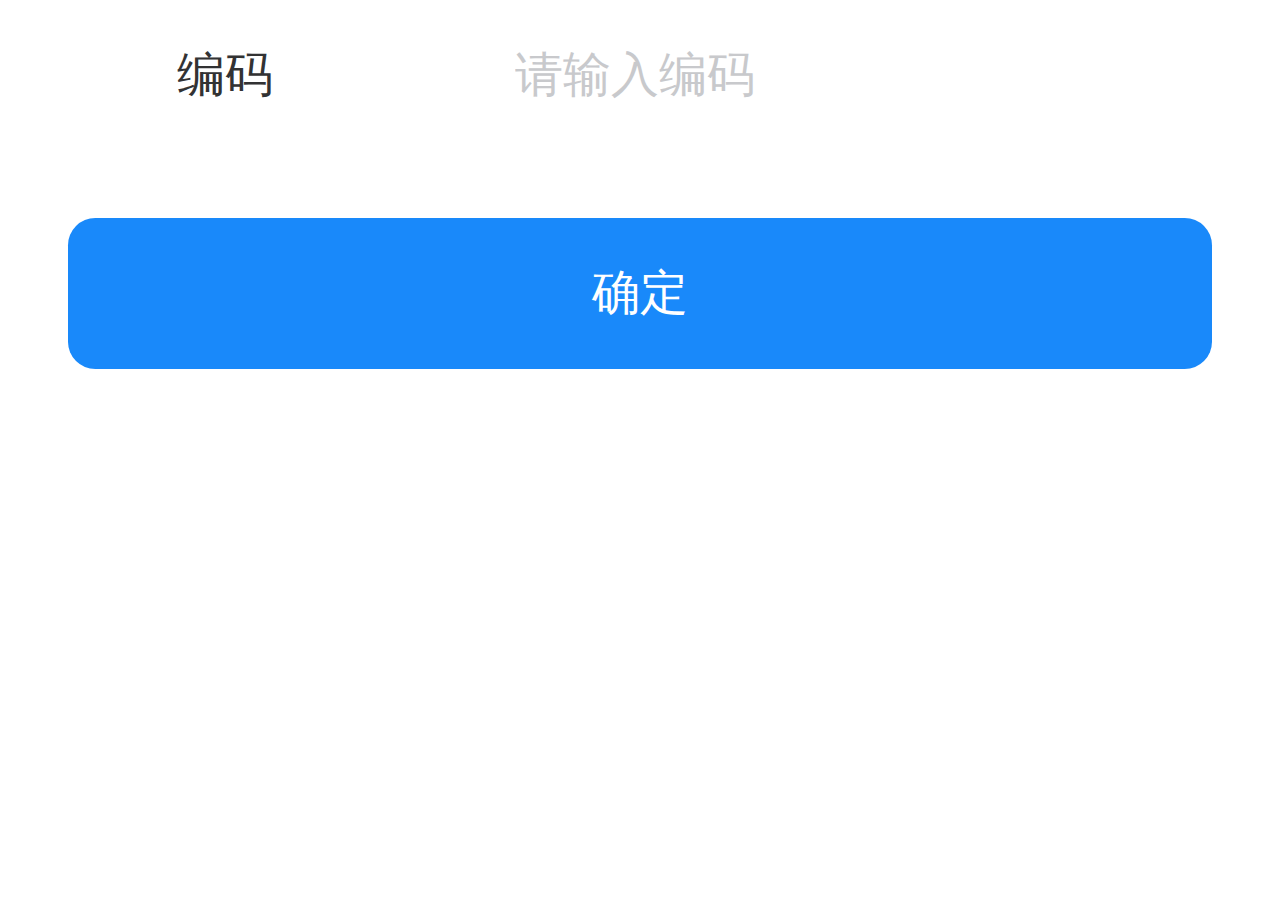
<file: index.html>
<!DOCTYPE html>
<html lang="">
  <head>
    <meta charset="UTF-8">
    <link rel="icon" href="/favicon.ico">
    <meta name="viewport" content="width=device-width, initial-scale=1.0">
    <title>ALTECK网站</title>
    <script type="module" crossorigin src="/assets/index-B3GRVzba.js"></script>
    <link rel="stylesheet" crossorigin href="/assets/index-DURqJuba.css">
  </head>
  <body>
    <div id="app"></div>
  </body>
</html>
</file>
<file: assets/index-DURqJuba.css>
@charset "UTF-8";html{width:100%;height:100%}body{min-width:85.33333vw;width:100%;height:100%;font:3.73333vw "PingFangSC-Medium, sans-serif","PingFangSC-Light, sans-serif",Source Han Sans CN,Simsun,HelveticaNeueLTPro-Md,Helvetica Neue,Helvetica,Arial,"Sans-Serif";color:#666;-webkit-text-size-adjust:none;-webkit-overflow-scrolling:touch}body,nav,dl,dt,dd,p,h1,h2,h3,h4,ul,ol,li,input,button,textarea,footer{display:block;margin:0;padding:0}html,body,div,span,applet,object,h1,h2,h3,h4,h5,h6,p,blockquote,pre,a,abbr,acronym,address,big,cite,code,del,dfn,em,img,ins,kbd,q,s,samp,small,strike,strong,sub,sup,tt,var,b,u,i,center,dl,dt,dd,ol,ul,li,fieldset,form,label,legend,table,caption,tbody,tfoot,thead,tr,th,td,article,aside,canvas,details,embed,figure,figcaption,footer,header,hgroup,menu,nav,output,ruby,section,summary,time,mark,audio,video,textarea{margin:0;padding:0;border:0;word-break:break-all;box-sizing:border-box}dd{-webkit-margin-start:0}h1,h2,h3,h4,h5,h6{font-size:100%}form{display:inline}ul,ol{list-style:none}a{text-decoration:none;color:#1a1a1a}a:hover,a:active,a:focus{color:#1a1a1a;text-decoration:none}a:active{color:#aaa}img{vertical-align:middle;border:0;-ms-interpolation-mode:bicubic}textarea{resize:none}button,input,select,textarea,input[type=button],input[type=reset],input[type=submit]{border:none;font-size:100%;vertical-align:middle;outline:none;-webkit-appearance:none;-moz-appearance:none;-webkit-border-radius:none;background-color:transparent}input:focus:-moz-placeholder,input:focus::-webkit-input-placeholder{color:transparent}button::-moz-focus-inner,input::-moz-focus-inner{padding:0;border:0}table{border-collapse:collapse;border-spacing:0}.break{word-break:break-all;word-wrap:break-word}header,footer,article,section,nav,menu,hgroup{display:block;clear:all}input::-moz-placeholder,textarea::-moz-placeholder{color:#0000004d}input:-ms-input-placeholder,textarea:-ms-input-placeholder{color:#0000004d}input::-webkit-input-placeholder,textarea::-webkit-input-placeholder{color:#0000004d}input[type=text],button,select,textarea{-webkit-appearance:none;-moz-appearance:none;border-radius:0}.clearfix:after{content:".";display:block;height:0;clear:both;visibility:hidden}.clearfix{display:inline-block}* html .clearfix{height:1%}.clearfix{display:block}.clear{clear:both}input:disabled{color:#000000b3!important}*{-webkit-tap-highlight-color:transparent;outline:none;font-style:normal}#app{display:flex;flex-direction:column;height:100%}#app .app-container{height:100%;overflow-y:auto}#app .app-container .page-view{height:100%}.iphoneX{padding-bottom:constant(safe-area-inset-bottom);padding-bottom:env(safe-area-inset-bottom)}.f-ac{display:flex;align-items:center}.f-ac-jsb{display:flex;align-items:center;justify-content:space-between}.f-ac-jsa{display:flex;align-items:center;justify-content:space-around}.f-ac-jse{display:flex;align-items:center;justify-content:space-evenly}.f-ac-jsc{display:flex;align-items:center;justify-content:center}.font-size12{font-size:3.2vw}.font-size13{font-size:3.46667vw}.font-size14{font-size:3.73333vw}.font-size15{font-size:4vw}.font-size16{font-size:4.26667vw}.font-size17{font-size:4.53333vw}.font-size18{font-size:4.8vw}.font-size19{font-size:5.06667vw}.font-size20{font-size:5.33333vw}.font-size21{font-size:5.6vw}.font-size22{font-size:5.86667vw}.font-size23{font-size:6.13333vw}.font-size24{font-size:6.4vw}.font-size25{font-size:6.66667vw}.font-size26{font-size:6.93333vw}.font-size27{font-size:7.2vw}.font-size28{font-size:7.46667vw}.font-size29{font-size:7.73333vw}.font-size30{font-size:8vw}.font-size31{font-size:8.26667vw}.font-size32{font-size:8.53333vw}.font-size33{font-size:8.8vw}.font-size34{font-size:9.06667vw}.font-size35{font-size:9.33333vw}.font-size36{font-size:9.6vw}@font-face{font-family:swiper-icons;src:url(data:application/font-woff;charset=utf-8;base64,\ [base64]//wADZ2x5ZgAAAywAAADMAAAD2MHtryVoZWFkAAABbAAAADAAAAA2E2+eoWhoZWEAAAGcAAAAHwAAACQC9gDzaG10eAAAAigAAAAZAAAArgJkABFsb2NhAAAC0AAAAFoAAABaFQAUGG1heHAAAAG8AAAAHwAAACAAcABAbmFtZQAAA/gAAAE5AAACXvFdBwlwb3N0AAAFNAAAAGIAAACE5s74hXjaY2BkYGAAYpf5Hu/j+W2+MnAzMYDAzaX6QjD6/4//Bxj5GA8AuRwMYGkAPywL13jaY2BkYGA88P8Agx4j+/8fQDYfA1AEBWgDAIB2BOoAeNpjYGRgYNBh4GdgYgABEMnIABJzYNADCQAACWgAsQB42mNgYfzCOIGBlYGB0YcxjYGBwR1Kf2WQZGhhYGBiYGVmgAFGBiQQkOaawtDAoMBQxXjg/wEGPcYDDA4wNUA2CCgwsAAAO4EL6gAAeNpj2M0gyAACqxgGNWBkZ2D4/wMA+xkDdgAAAHjaY2BgYGaAYBkGRgYQiAHyGMF8FgYHIM3DwMHABGQrMOgyWDLEM1T9/w8UBfEMgLzE////P/5//f/V/xv+r4eaAAeMbAxwIUYmIMHEgKYAYjUcsDAwsLKxc3BycfPw8jEQA/[base64]/uznmfPFBNODM2K7MTQ45YEAZqGP81AmGGcF3iPqOop0r1SPTaTbVkfUe4HXj97wYE+yNwWYxwWu4v1ugWHgo3S1XdZEVqWM7ET0cfnLGxWfkgR42o2PvWrDMBSFj/IHLaF0zKjRgdiVMwScNRAoWUoH78Y2icB/yIY09An6AH2Bdu/UB+yxopYshQiEvnvu0dURgDt8QeC8PDw7Fpji3fEA4z/PEJ6YOB5hKh4dj3EvXhxPqH/SKUY3rJ7srZ4FZnh1PMAtPhwP6fl2PMJMPDgeQ4rY8YT6Gzao0eAEA409DuggmTnFnOcSCiEiLMgxCiTI6Cq5DZUd3Qmp10vO0LaLTd2cjN4fOumlc7lUYbSQcZFkutRG7g6JKZKy0RmdLY680CDnEJ+UMkpFFe1RN7nxdVpXrC4aTtnaurOnYercZg2YVmLN/d/gczfEimrE/fs/bOuq29Zmn8tloORaXgZgGa78yO9/cnXm2BpaGvq25Dv9S4E9+5SIc9PqupJKhYFSSl47+Qcr1mYNAAAAeNptw0cKwkAAAMDZJA8Q7OUJvkLsPfZ6zFVERPy8qHh2YER+3i/BP83vIBLLySsoKimrqKqpa2hp6+jq6RsYGhmbmJqZSy0sraxtbO3sHRydnEMU4uR6yx7JJXveP7WrDycAAAAAAAH//wACeNpjYGRgYOABYhkgZgJCZgZNBkYGLQZtIJsFLMYAAAw3ALgAeNolizEKgDAQBCchRbC2sFER0YD6qVQiBCv/H9ezGI6Z5XBAw8CBK/m5iQQVauVbXLnOrMZv2oLdKFa8Pjuru2hJzGabmOSLzNMzvutpB3N42mNgZGBg4GKQYzBhYMxJLMlj4GBgAYow/P/PAJJhLM6sSoWKfWCAAwDAjgbRAAB42mNgYGBkAIIbCZo5IPrmUn0hGA0AO8EFTQAA);font-weight:400;font-style:normal}:root{--swiper-theme-color: #007aff}:host{position:relative;display:block;margin-left:auto;margin-right:auto;z-index:1}.swiper{margin-left:auto;margin-right:auto;position:relative;overflow:hidden;list-style:none;padding:0;z-index:1;display:block}.swiper-vertical>.swiper-wrapper{flex-direction:column}.swiper-wrapper{position:relative;width:100%;height:100%;z-index:1;display:flex;transition-property:transform;transition-timing-function:var(--swiper-wrapper-transition-timing-function, initial);box-sizing:content-box}.swiper-android .swiper-slide,.swiper-ios .swiper-slide,.swiper-wrapper{transform:translateZ(0)}.swiper-horizontal{touch-action:pan-y}.swiper-vertical{touch-action:pan-x}.swiper-slide{flex-shrink:0;width:100%;height:100%;position:relative;transition-property:transform;display:block}.swiper-slide-invisible-blank{visibility:hidden}.swiper-autoheight,.swiper-autoheight .swiper-slide{height:auto}.swiper-autoheight .swiper-wrapper{align-items:flex-start;transition-property:transform,height}.swiper-backface-hidden .swiper-slide{transform:translateZ(0);-webkit-backface-visibility:hidden;backface-visibility:hidden}.swiper-3d.swiper-css-mode .swiper-wrapper{perspective:320vw}.swiper-3d .swiper-wrapper{transform-style:preserve-3d}.swiper-3d{perspective:320vw}.swiper-3d .swiper-slide,.swiper-3d .swiper-cube-shadow{transform-style:preserve-3d}.swiper-css-mode>.swiper-wrapper{overflow:auto;scrollbar-width:none;-ms-overflow-style:none}.swiper-css-mode>.swiper-wrapper::-webkit-scrollbar{display:none}.swiper-css-mode>.swiper-wrapper>.swiper-slide{scroll-snap-align:start start}.swiper-css-mode.swiper-horizontal>.swiper-wrapper{scroll-snap-type:x mandatory}.swiper-css-mode.swiper-vertical>.swiper-wrapper{scroll-snap-type:y mandatory}.swiper-css-mode.swiper-free-mode>.swiper-wrapper{scroll-snap-type:none}.swiper-css-mode.swiper-free-mode>.swiper-wrapper>.swiper-slide{scroll-snap-align:none}.swiper-css-mode.swiper-centered>.swiper-wrapper:before{content:"";flex-shrink:0;order:9999}.swiper-css-mode.swiper-centered>.swiper-wrapper>.swiper-slide{scroll-snap-align:center center;scroll-snap-stop:always}.swiper-css-mode.swiper-centered.swiper-horizontal>.swiper-wrapper>.swiper-slide:first-child{margin-inline-start:var(--swiper-centered-offset-before)}.swiper-css-mode.swiper-centered.swiper-horizontal>.swiper-wrapper:before{height:100%;min-height:1px;width:var(--swiper-centered-offset-after)}.swiper-css-mode.swiper-centered.swiper-vertical>.swiper-wrapper>.swiper-slide:first-child{margin-block-start:var(--swiper-centered-offset-before)}.swiper-css-mode.swiper-centered.swiper-vertical>.swiper-wrapper:before{width:100%;min-width:1px;height:var(--swiper-centered-offset-after)}.swiper-3d .swiper-slide-shadow,.swiper-3d .swiper-slide-shadow-left,.swiper-3d .swiper-slide-shadow-right,.swiper-3d .swiper-slide-shadow-top,.swiper-3d .swiper-slide-shadow-bottom{position:absolute;left:0;top:0;width:100%;height:100%;pointer-events:none;z-index:10}.swiper-3d .swiper-slide-shadow{background:#00000026}.swiper-3d .swiper-slide-shadow-left{background-image:linear-gradient(to left,#00000080,#0000)}.swiper-3d .swiper-slide-shadow-right{background-image:linear-gradient(to right,#00000080,#0000)}.swiper-3d .swiper-slide-shadow-top{background-image:linear-gradient(to top,#00000080,#0000)}.swiper-3d .swiper-slide-shadow-bottom{background-image:linear-gradient(to bottom,#00000080,#0000)}.swiper-lazy-preloader{width:11.2vw;height:11.2vw;position:absolute;left:50%;top:50%;margin-left:-5.6vw;margin-top:-5.6vw;z-index:10;transform-origin:50%;box-sizing:border-box;border:1.06667vw solid var(--swiper-preloader-color, var(--swiper-theme-color));border-radius:50%;border-top-color:transparent}.swiper:not(.swiper-watch-progress) .swiper-lazy-preloader,.swiper-watch-progress .swiper-slide-visible .swiper-lazy-preloader{animation:swiper-preloader-spin 1s infinite linear}.swiper-lazy-preloader-white{--swiper-preloader-color: #fff}.swiper-lazy-preloader-black{--swiper-preloader-color: #000}@keyframes swiper-preloader-spin{0%{transform:rotate(0)}to{transform:rotate(360deg)}}.swiper-fade.swiper-free-mode .swiper-slide{transition-timing-function:ease-out}.swiper-fade .swiper-slide{pointer-events:none;transition-property:opacity}.swiper-fade .swiper-slide .swiper-slide{pointer-events:none}.swiper-fade .swiper-slide-active,.swiper-fade .swiper-slide-active .swiper-slide-active{pointer-events:auto}:root{--swiper-navigation-size: 11.73333vw}.swiper-button-prev,.swiper-button-next{position:absolute;top:var(--swiper-navigation-top-offset, 50%);width:calc(var(--swiper-navigation-size) / 44 * 27);height:var(--swiper-navigation-size);margin-top:calc(0px - (var(--swiper-navigation-size) / 2));z-index:10;cursor:pointer;display:flex;align-items:center;justify-content:center;color:var(--swiper-navigation-color, var(--swiper-theme-color))}.swiper-button-prev.swiper-button-disabled,.swiper-button-next.swiper-button-disabled{opacity:.35;cursor:auto;pointer-events:none}.swiper-button-prev.swiper-button-hidden,.swiper-button-next.swiper-button-hidden{opacity:0;cursor:auto;pointer-events:none}.swiper-navigation-disabled .swiper-button-prev,.swiper-navigation-disabled .swiper-button-next{display:none!important}.swiper-button-prev svg,.swiper-button-next svg{width:100%;height:100%;object-fit:contain;transform-origin:center}.swiper-rtl .swiper-button-prev svg,.swiper-rtl .swiper-button-next svg{transform:rotate(180deg)}.swiper-button-prev,.swiper-rtl .swiper-button-next{left:var(--swiper-navigation-sides-offset, 2.66667vw);right:auto}.swiper-button-lock{display:none}.swiper-button-prev:after,.swiper-button-next:after{font-family:swiper-icons;font-size:var(--swiper-navigation-size);text-transform:none!important;letter-spacing:0;font-variant:initial;line-height:1}.swiper-button-prev:after,.swiper-rtl .swiper-button-next:after{content:"prev"}.swiper-button-next,.swiper-rtl .swiper-button-prev{right:var(--swiper-navigation-sides-offset, 2.66667vw);left:auto}.swiper-button-next:after,.swiper-rtl .swiper-button-prev:after{content:"next"}.font-size12[data-v-5eb85e5c]{font-size:3.2vw}.font-size13[data-v-5eb85e5c]{font-size:3.46667vw}.font-size14[data-v-5eb85e5c]{font-size:3.73333vw}.font-size15[data-v-5eb85e5c]{font-size:4vw}.font-size16[data-v-5eb85e5c]{font-size:4.26667vw}.font-size17[data-v-5eb85e5c]{font-size:4.53333vw}.font-size18[data-v-5eb85e5c]{font-size:4.8vw}.font-size19[data-v-5eb85e5c]{font-size:5.06667vw}.font-size20[data-v-5eb85e5c]{font-size:5.33333vw}.font-size21[data-v-5eb85e5c]{font-size:5.6vw}.font-size22[data-v-5eb85e5c]{font-size:5.86667vw}.font-size23[data-v-5eb85e5c]{font-size:6.13333vw}.font-size24[data-v-5eb85e5c]{font-size:6.4vw}.font-size25[data-v-5eb85e5c]{font-size:6.66667vw}.font-size26[data-v-5eb85e5c]{font-size:6.93333vw}.font-size27[data-v-5eb85e5c]{font-size:7.2vw}.font-size28[data-v-5eb85e5c]{font-size:7.46667vw}.font-size29[data-v-5eb85e5c]{font-size:7.73333vw}.font-size30[data-v-5eb85e5c]{font-size:8vw}.font-size31[data-v-5eb85e5c]{font-size:8.26667vw}.font-size32[data-v-5eb85e5c]{font-size:8.53333vw}.font-size33[data-v-5eb85e5c]{font-size:8.8vw}.font-size34[data-v-5eb85e5c]{font-size:9.06667vw}.font-size35[data-v-5eb85e5c]{font-size:9.33333vw}.font-size36[data-v-5eb85e5c]{font-size:9.6vw}.fade-swiper-container[data-v-5eb85e5c]{width:100%;height:100%;overflow:hidden;position:relative}.fade-swiper-container[data-v-5eb85e5c] .swiper{height:100%}.fade-swiper-container[data-v-5eb85e5c] .swiper .swiper-slide{opacity:0!important;transition:opacity 2s ease-in-out!important}.fade-swiper-container[data-v-5eb85e5c] .swiper .swiper-slide-active,.fade-swiper-container[data-v-5eb85e5c] .swiper .swiper-slide-duplicate-active{opacity:1!important}.fade-swiper-container[data-v-5eb85e5c] .swiper .custom-prev,.fade-swiper-container[data-v-5eb85e5c] .swiper .custom-next{position:absolute;top:50%;z-index:1;transform:translateY(-50%);width:9.33333vw;display:flex;align-items:center;height:18.66667vw;background-color:#0003}.fade-swiper-container[data-v-5eb85e5c] .swiper .custom-prev .icon-img,.fade-swiper-container[data-v-5eb85e5c] .swiper .custom-next .icon-img{height:6.66667vw}.fade-swiper-container[data-v-5eb85e5c] .swiper .custom-prev{left:0}.fade-swiper-container[data-v-5eb85e5c] .swiper .custom-next{justify-content:flex-end;right:0}.fade-swiper-container[data-v-5eb85e5c] .swiper .slide-content{height:100%}.fade-swiper-container[data-v-5eb85e5c] .swiper .slide-content .img{width:100%;height:100%;object-fit:cover}.font-size12[data-v-0a14b00c]{font-size:3.2vw}.font-size13[data-v-0a14b00c]{font-size:3.46667vw}.font-size14[data-v-0a14b00c]{font-size:3.73333vw}.font-size15[data-v-0a14b00c]{font-size:4vw}.font-size16[data-v-0a14b00c]{font-size:4.26667vw}.font-size17[data-v-0a14b00c]{font-size:4.53333vw}.font-size18[data-v-0a14b00c]{font-size:4.8vw}.font-size19[data-v-0a14b00c]{font-size:5.06667vw}.font-size20[data-v-0a14b00c]{font-size:5.33333vw}.font-size21[data-v-0a14b00c]{font-size:5.6vw}.font-size22[data-v-0a14b00c]{font-size:5.86667vw}.font-size23[data-v-0a14b00c]{font-size:6.13333vw}.font-size24[data-v-0a14b00c]{font-size:6.4vw}.font-size25[data-v-0a14b00c]{font-size:6.66667vw}.font-size26[data-v-0a14b00c]{font-size:6.93333vw}.font-size27[data-v-0a14b00c]{font-size:7.2vw}.font-size28[data-v-0a14b00c]{font-size:7.46667vw}.font-size29[data-v-0a14b00c]{font-size:7.73333vw}.font-size30[data-v-0a14b00c]{font-size:8vw}.font-size31[data-v-0a14b00c]{font-size:8.26667vw}.font-size32[data-v-0a14b00c]{font-size:8.53333vw}.font-size33[data-v-0a14b00c]{font-size:8.8vw}.font-size34[data-v-0a14b00c]{font-size:9.06667vw}.font-size35[data-v-0a14b00c]{font-size:9.33333vw}.font-size36[data-v-0a14b00c]{font-size:9.6vw}.homeView[data-v-0a14b00c]{height:100%;background-color:#929292}.homeView .img-box[data-v-0a14b00c]{position:relative}.homeView .img-box .img[data-v-0a14b00c]{width:100%;font-size:0;vertical-align:middle;object-fit:cover}.homeView .img-box .img[data-v-0a14b00c]:not(:last-child){border-bottom:3.2vw solid #fff}.homeView .img-box .send[data-v-0a14b00c]{position:absolute;right:2.66667vw;top:2.66667vw;border-radius:8.53333vw;height:7.46667vw;width:21.33333vw;font-size:3.2vw;color:#fff;background-color:#0000004d;text-align:center;line-height:7.46667vw}:root,:host{--van-black: #000;--van-white: #fff;--van-gray-1: #f7f8fa;--van-gray-2: #f2f3f5;--van-gray-3: #ebedf0;--van-gray-4: #dcdee0;--van-gray-5: #c8c9cc;--van-gray-6: #969799;--van-gray-7: #646566;--van-gray-8: #323233;--van-red: #ee0a24;--van-blue: #1989fa;--van-orange: #ff976a;--van-orange-dark: #ed6a0c;--van-orange-light: #fffbe8;--van-green: #07c160;--van-gradient-red: linear-gradient(to right, #ff6034, #ee0a24);--van-gradient-orange: linear-gradient(to right, #ffd01e, #ff8917);--van-primary-color: var(--van-blue);--van-success-color: var(--van-green);--van-danger-color: var(--van-red);--van-warning-color: var(--van-orange);--van-text-color: var(--van-gray-8);--van-text-color-2: var(--van-gray-6);--van-text-color-3: var(--van-gray-5);--van-active-color: var(--van-gray-2);--van-active-opacity: .6;--van-disabled-opacity: .5;--van-background: var(--van-gray-1);--van-background-2: var(--van-white);--van-background-3: var(--van-white);--van-padding-base: 1.06667vw;--van-padding-xs: 2.13333vw;--van-padding-sm: 3.2vw;--van-padding-md: 4.26667vw;--van-padding-lg: 6.4vw;--van-padding-xl: 8.53333vw;--van-font-bold: 600;--van-font-size-xs: 2.66667vw;--van-font-size-sm: 3.2vw;--van-font-size-md: 3.73333vw;--van-font-size-lg: 4.26667vw;--van-line-height-xs: 3.73333vw;--van-line-height-sm: 4.8vw;--van-line-height-md: 5.33333vw;--van-line-height-lg: 5.86667vw;--van-base-font: -apple-system, BlinkMacSystemFont, "Helvetica Neue", Helvetica, Segoe UI, Arial, Roboto, "PingFang SC", "miui", "Hiragino Sans GB", "Microsoft Yahei", sans-serif;--van-price-font: avenir-heavy, "PingFang SC", helvetica neue, arial, sans-serif;--van-duration-base: .3s;--van-duration-fast: .2s;--van-ease-out: ease-out;--van-ease-in: ease-in;--van-border-color: var(--van-gray-3);--van-border-width: 1px;--van-radius-sm: .53333vw;--van-radius-md: 1.06667vw;--van-radius-lg: 2.13333vw;--van-radius-max: 266.4vw}.van-theme-dark{--van-text-color: #f5f5f5;--van-text-color-2: #707070;--van-text-color-3: #4d4d4d;--van-border-color: #3a3a3c;--van-active-color: #3a3a3c;--van-background: #000;--van-background-2: #1c1c1e;--van-background-3: #37363b}html{-webkit-tap-highlight-color:transparent}body{margin:0;font-family:var(--van-base-font)}a{text-decoration:none}input,button,textarea{color:inherit;font:inherit}a:focus,input:focus,button:focus,textarea:focus,[class*=van-]:focus{outline:none}ol,ul{margin:0;padding:0;list-style:none}@keyframes van-slide-up-enter{0%{transform:translate3d(0,100%,0)}}@keyframes van-slide-up-leave{to{transform:translate3d(0,100%,0)}}@keyframes van-slide-down-enter{0%{transform:translate3d(0,-100%,0)}}@keyframes van-slide-down-leave{to{transform:translate3d(0,-100%,0)}}@keyframes van-slide-left-enter{0%{transform:translate3d(-100%,0,0)}}@keyframes van-slide-left-leave{to{transform:translate3d(-100%,0,0)}}@keyframes van-slide-right-enter{0%{transform:translate3d(100%,0,0)}}@keyframes van-slide-right-leave{to{transform:translate3d(100%,0,0)}}@keyframes van-fade-in{0%{opacity:0}to{opacity:1}}@keyframes van-fade-out{0%{opacity:1}to{opacity:0}}@keyframes van-rotate{0%{transform:rotate(0)}to{transform:rotate(360deg)}}.van-fade-enter-active{animation:var(--van-duration-base) van-fade-in both var(--van-ease-out)}.van-fade-leave-active{animation:var(--van-duration-base) van-fade-out both var(--van-ease-in)}.van-slide-up-enter-active{animation:van-slide-up-enter var(--van-duration-base) both var(--van-ease-out)}.van-slide-up-leave-active{animation:van-slide-up-leave var(--van-duration-base) both var(--van-ease-in)}.van-slide-down-enter-active{animation:van-slide-down-enter var(--van-duration-base) both var(--van-ease-out)}.van-slide-down-leave-active{animation:van-slide-down-leave var(--van-duration-base) both var(--van-ease-in)}.van-slide-left-enter-active{animation:van-slide-left-enter var(--van-duration-base) both var(--van-ease-out)}.van-slide-left-leave-active{animation:van-slide-left-leave var(--van-duration-base) both var(--van-ease-in)}.van-slide-right-enter-active{animation:van-slide-right-enter var(--van-duration-base) both var(--van-ease-out)}.van-slide-right-leave-active{animation:van-slide-right-leave var(--van-duration-base) both var(--van-ease-in)}.van-clearfix:after{display:table;clear:both;content:""}.van-ellipsis{overflow:hidden;white-space:nowrap;text-overflow:ellipsis}.van-multi-ellipsis--l2{display:-webkit-box;overflow:hidden;text-overflow:ellipsis;-webkit-line-clamp:2;line-break:anywhere;-webkit-box-orient:vertical}.van-multi-ellipsis--l3{display:-webkit-box;overflow:hidden;text-overflow:ellipsis;-webkit-line-clamp:3;line-break:anywhere;-webkit-box-orient:vertical}.van-safe-area-top{padding-top:constant(safe-area-inset-top);padding-top:env(safe-area-inset-top)}.van-safe-area-bottom{padding-bottom:constant(safe-area-inset-bottom);padding-bottom:env(safe-area-inset-bottom)}.van-haptics-feedback{cursor:pointer}.van-haptics-feedback:active{opacity:var(--van-active-opacity)}[class*=van-hairline]:after{position:absolute;box-sizing:border-box;content:" ";pointer-events:none;top:-50%;right:-50%;bottom:-50%;left:-50%;border:0 solid var(--van-border-color);transform:scale(.5)}.van-hairline,.van-hairline--top,.van-hairline--left,.van-hairline--right,.van-hairline--bottom,.van-hairline--surround,.van-hairline--top-bottom{position:relative}.van-hairline--top:after{border-top-width:var(--van-border-width)}.van-hairline--left:after{border-left-width:var(--van-border-width)}.van-hairline--right:after{border-right-width:var(--van-border-width)}.van-hairline--bottom:after{border-bottom-width:var(--van-border-width)}.van-hairline--top-bottom:after,.van-hairline-unset--top-bottom:after{border-width:var(--van-border-width) 0}.van-hairline--surround:after{border-width:var(--van-border-width)}:root,:host{--van-action-bar-background: var(--van-background-2);--van-action-bar-height: 13.33333vw}.van-action-bar{position:fixed;right:0;bottom:0;left:0;display:flex;align-items:center;box-sizing:content-box;height:var(--van-action-bar-height);background:var(--van-action-bar-background)}:root,:host{--van-badge-size: 4.26667vw;--van-badge-color: var(--van-white);--van-badge-padding: 0 .8vw;--van-badge-font-size: var(--van-font-size-sm);--van-badge-font-weight: var(--van-font-bold);--van-badge-border-width: var(--van-border-width);--van-badge-background: var(--van-danger-color);--van-badge-dot-color: var(--van-danger-color);--van-badge-dot-size: 2.13333vw;--van-badge-font: -apple-system-font, helvetica neue, arial, sans-serif}.van-badge{display:inline-block;box-sizing:border-box;min-width:var(--van-badge-size);padding:var(--van-badge-padding);color:var(--van-badge-color);font-weight:var(--van-badge-font-weight);font-size:var(--van-badge-font-size);font-family:var(--van-badge-font);line-height:1.2;text-align:center;background:var(--van-badge-background);border:var(--van-badge-border-width) solid var(--van-background-2);border-radius:var(--van-radius-max)}.van-badge--fixed{position:absolute;transform-origin:100%}.van-badge--top-left{top:0;left:0;transform:translate(-50%,-50%)}.van-badge--top-right{top:0;right:0;transform:translate(50%,-50%)}.van-badge--bottom-left{bottom:0;left:0;transform:translate(-50%,50%)}.van-badge--bottom-right{bottom:0;right:0;transform:translate(50%,50%)}.van-badge--dot{width:var(--van-badge-dot-size);min-width:0;height:var(--van-badge-dot-size);background:var(--van-badge-dot-color);border-radius:100%;border:none;padding:0}.van-badge__wrapper{position:relative;display:inline-block}.van-icon{position:relative;display:inline-block;font:3.73333vw/1 vant-icon;font:normal normal normal 3.73333vw/1 var(--van-icon-font-family, "vant-icon");font-size:inherit;text-rendering:auto;-webkit-font-smoothing:antialiased}.van-icon:before{display:inline-block}.van-icon-arrow-double-left:before{content:""}.van-icon-arrow-double-right:before{content:""}.van-icon-contact:before{content:""}.van-icon-notes:before{content:""}.van-icon-records:before{content:""}.van-icon-cash-back-record:before{content:""}.van-icon-newspaper:before{content:""}.van-icon-discount:before{content:""}.van-icon-completed:before{content:""}.van-icon-user:before{content:""}.van-icon-description:before{content:""}.van-icon-list-switch:before{content:""}.van-icon-list-switching:before{content:""}.van-icon-link-o:before{content:""}.van-icon-miniprogram-o:before{content:""}.van-icon-qq:before{content:""}.van-icon-wechat-moments:before{content:""}.van-icon-weibo:before{content:""}.van-icon-cash-o:before{content:""}.van-icon-guide-o:before{content:""}.van-icon-invitation:before{content:""}.van-icon-shield-o:before{content:""}.van-icon-exchange:before{content:""}.van-icon-eye:before{content:""}.van-icon-enlarge:before{content:""}.van-icon-expand-o:before{content:""}.van-icon-eye-o:before{content:""}.van-icon-expand:before{content:""}.van-icon-filter-o:before{content:""}.van-icon-fire:before{content:""}.van-icon-fail:before{content:""}.van-icon-failure:before{content:""}.van-icon-fire-o:before{content:""}.van-icon-flag-o:before{content:""}.van-icon-font:before{content:""}.van-icon-font-o:before{content:""}.van-icon-gem-o:before{content:""}.van-icon-flower-o:before{content:""}.van-icon-gem:before{content:""}.van-icon-gift-card:before{content:""}.van-icon-friends:before{content:""}.van-icon-friends-o:before{content:""}.van-icon-gold-coin:before{content:""}.van-icon-gold-coin-o:before{content:""}.van-icon-good-job-o:before{content:""}.van-icon-gift:before{content:""}.van-icon-gift-o:before{content:""}.van-icon-gift-card-o:before{content:""}.van-icon-good-job:before{content:""}.van-icon-home-o:before{content:""}.van-icon-goods-collect:before{content:""}.van-icon-graphic:before{content:""}.van-icon-goods-collect-o:before{content:""}.van-icon-hot-o:before{content:""}.van-icon-info:before{content:""}.van-icon-hotel-o:before{content:""}.van-icon-info-o:before{content:""}.van-icon-hot-sale-o:before{content:""}.van-icon-hot:before{content:""}.van-icon-like:before{content:""}.van-icon-idcard:before{content:""}.van-icon-like-o:before{content:""}.van-icon-hot-sale:before{content:""}.van-icon-location-o:before{content:""}.van-icon-location:before{content:""}.van-icon-label:before{content:""}.van-icon-lock:before{content:""}.van-icon-label-o:before{content:""}.van-icon-map-marked:before{content:""}.van-icon-logistics:before{content:""}.van-icon-manager:before{content:""}.van-icon-more:before{content:""}.van-icon-live:before{content:""}.van-icon-manager-o:before{content:""}.van-icon-medal:before{content:""}.van-icon-more-o:before{content:""}.van-icon-music-o:before{content:""}.van-icon-music:before{content:""}.van-icon-new-arrival-o:before{content:""}.van-icon-medal-o:before{content:""}.van-icon-new-o:before{content:""}.van-icon-free-postage:before{content:""}.van-icon-newspaper-o:before{content:""}.van-icon-new-arrival:before{content:""}.van-icon-minus:before{content:""}.van-icon-orders-o:before{content:""}.van-icon-new:before{content:""}.van-icon-paid:before{content:""}.van-icon-notes-o:before{content:""}.van-icon-other-pay:before{content:""}.van-icon-pause-circle:before{content:""}.van-icon-pause:before{content:""}.van-icon-pause-circle-o:before{content:""}.van-icon-peer-pay:before{content:""}.van-icon-pending-payment:before{content:""}.van-icon-passed:before{content:""}.van-icon-plus:before{content:""}.van-icon-phone-circle-o:before{content:""}.van-icon-phone-o:before{content:""}.van-icon-printer:before{content:""}.van-icon-photo-fail:before{content:""}.van-icon-phone:before{content:""}.van-icon-photo-o:before{content:""}.van-icon-play-circle:before{content:""}.van-icon-play:before{content:""}.van-icon-phone-circle:before{content:""}.van-icon-point-gift-o:before{content:""}.van-icon-point-gift:before{content:""}.van-icon-play-circle-o:before{content:""}.van-icon-shrink:before{content:""}.van-icon-photo:before{content:""}.van-icon-qr:before{content:""}.van-icon-qr-invalid:before{content:""}.van-icon-question-o:before{content:""}.van-icon-revoke:before{content:""}.van-icon-replay:before{content:""}.van-icon-service:before{content:""}.van-icon-question:before{content:""}.van-icon-search:before{content:""}.van-icon-refund-o:before{content:""}.van-icon-service-o:before{content:""}.van-icon-scan:before{content:""}.van-icon-share:before{content:""}.van-icon-send-gift-o:before{content:""}.van-icon-share-o:before{content:""}.van-icon-setting:before{content:""}.van-icon-points:before{content:""}.van-icon-photograph:before{content:""}.van-icon-shop:before{content:""}.van-icon-shop-o:before{content:""}.van-icon-shop-collect-o:before{content:""}.van-icon-shop-collect:before{content:""}.van-icon-smile:before{content:""}.van-icon-shopping-cart-o:before{content:""}.van-icon-sign:before{content:""}.van-icon-sort:before{content:""}.van-icon-star-o:before{content:""}.van-icon-smile-comment-o:before{content:""}.van-icon-stop:before{content:""}.van-icon-stop-circle-o:before{content:""}.van-icon-smile-o:before{content:""}.van-icon-star:before{content:""}.van-icon-success:before{content:""}.van-icon-stop-circle:before{content:""}.van-icon-records-o:before{content:""}.van-icon-shopping-cart:before{content:""}.van-icon-tosend:before{content:""}.van-icon-todo-list:before{content:""}.van-icon-thumb-circle-o:before{content:""}.van-icon-thumb-circle:before{content:""}.van-icon-umbrella-circle:before{content:""}.van-icon-underway:before{content:""}.van-icon-upgrade:before{content:""}.van-icon-todo-list-o:before{content:""}.van-icon-tv-o:before{content:""}.van-icon-underway-o:before{content:""}.van-icon-user-o:before{content:""}.van-icon-vip-card-o:before{content:""}.van-icon-vip-card:before{content:""}.van-icon-send-gift:before{content:""}.van-icon-wap-home:before{content:""}.van-icon-wap-nav:before{content:""}.van-icon-volume-o:before{content:""}.van-icon-video:before{content:""}.van-icon-wap-home-o:before{content:""}.van-icon-volume:before{content:""}.van-icon-warning:before{content:""}.van-icon-weapp-nav:before{content:""}.van-icon-wechat-pay:before{content:""}.van-icon-warning-o:before{content:""}.van-icon-wechat:before{content:""}.van-icon-setting-o:before{content:""}.van-icon-youzan-shield:before{content:""}.van-icon-warn-o:before{content:""}.van-icon-smile-comment:before{content:""}.van-icon-user-circle-o:before{content:""}.van-icon-video-o:before{content:""}.van-icon-add-square:before{content:""}.van-icon-add:before{content:""}.van-icon-arrow-down:before{content:""}.van-icon-arrow-up:before{content:""}.van-icon-arrow:before{content:""}.van-icon-after-sale:before{content:""}.van-icon-add-o:before{content:""}.van-icon-alipay:before{content:""}.van-icon-ascending:before{content:""}.van-icon-apps-o:before{content:""}.van-icon-aim:before{content:""}.van-icon-award:before{content:""}.van-icon-arrow-left:before{content:""}.van-icon-award-o:before{content:""}.van-icon-audio:before{content:""}.van-icon-bag-o:before{content:""}.van-icon-balance-list:before{content:""}.van-icon-back-top:before{content:""}.van-icon-bag:before{content:""}.van-icon-balance-pay:before{content:""}.van-icon-balance-o:before{content:""}.van-icon-bar-chart-o:before{content:""}.van-icon-bars:before{content:""}.van-icon-balance-list-o:before{content:""}.van-icon-birthday-cake-o:before{content:""}.van-icon-bookmark:before{content:""}.van-icon-bill:before{content:""}.van-icon-bell:before{content:""}.van-icon-browsing-history-o:before{content:""}.van-icon-browsing-history:before{content:""}.van-icon-bookmark-o:before{content:""}.van-icon-bulb-o:before{content:""}.van-icon-bullhorn-o:before{content:""}.van-icon-bill-o:before{content:""}.van-icon-calendar-o:before{content:""}.van-icon-brush-o:before{content:""}.van-icon-card:before{content:""}.van-icon-cart-o:before{content:""}.van-icon-cart-circle:before{content:""}.van-icon-cart-circle-o:before{content:""}.van-icon-cart:before{content:""}.van-icon-cash-on-deliver:before{content:""}.van-icon-cash-back-record-o:before{content:""}.van-icon-cashier-o:before{content:""}.van-icon-chart-trending-o:before{content:""}.van-icon-certificate:before{content:""}.van-icon-chat:before{content:""}.van-icon-clear:before{content:""}.van-icon-chat-o:before{content:""}.van-icon-checked:before{content:""}.van-icon-clock:before{content:""}.van-icon-clock-o:before{content:""}.van-icon-close:before{content:""}.van-icon-closed-eye:before{content:""}.van-icon-circle:before{content:""}.van-icon-cluster-o:before{content:""}.van-icon-column:before{content:""}.van-icon-comment-circle-o:before{content:""}.van-icon-cluster:before{content:""}.van-icon-comment:before{content:""}.van-icon-comment-o:before{content:""}.van-icon-comment-circle:before{content:""}.van-icon-completed-o:before{content:""}.van-icon-credit-pay:before{content:""}.van-icon-coupon:before{content:""}.van-icon-debit-pay:before{content:""}.van-icon-coupon-o:before{content:""}.van-icon-contact-o:before{content:""}.van-icon-descending:before{content:""}.van-icon-desktop-o:before{content:""}.van-icon-diamond-o:before{content:""}.van-icon-description-o:before{content:""}.van-icon-delete:before{content:""}.van-icon-diamond:before{content:""}.van-icon-delete-o:before{content:""}.van-icon-cross:before{content:""}.van-icon-edit:before{content:""}.van-icon-ellipsis:before{content:""}.van-icon-down:before{content:""}.van-icon-discount-o:before{content:""}.van-icon-ecard-pay:before{content:""}.van-icon-envelop-o:before{content:""}@font-face{font-weight:400;font-family:vant-icon;font-style:normal;font-display:auto;src:url([data-uri]) format("woff2"),url(//at.alicdn.com/t/c/font_2553510_ciljc7axaw7.woff?t=1705587463221) format("woff")}.van-icon__image{display:block;width:1em;height:1em;object-fit:contain}:root,:host{--van-skeleton-image-size: 25.6vw;--van-skeleton-image-radius: 6.4vw}.van-skeleton-image{display:flex;width:var(--van-skeleton-image-size);height:var(--van-skeleton-image-size);align-items:center;justify-content:center;background:var(--van-active-color)}.van-skeleton-image--round{border-radius:var(--van-skeleton-image-radius)}.van-skeleton-image__icon{width:calc(var(--van-skeleton-image-size) / 2);height:calc(var(--van-skeleton-image-size) / 2);font-size:calc(var(--van-skeleton-image-size) / 2);color:var(--van-gray-5)}:root,:host{--van-rate-icon-size: 5.33333vw;--van-rate-icon-gutter: var(--van-padding-base);--van-rate-icon-void-color: var(--van-gray-5);--van-rate-icon-full-color: var(--van-danger-color);--van-rate-icon-disabled-color: var(--van-gray-5)}.van-rate{display:inline-flex;cursor:pointer;-webkit-user-select:none;user-select:none;flex-wrap:wrap}.van-rate__item{position:relative}.van-rate__item:not(:last-child){padding-right:var(--van-rate-icon-gutter)}.van-rate__icon{display:block;width:1em;color:var(--van-rate-icon-void-color);font-size:var(--van-rate-icon-size)}.van-rate__icon--half{position:absolute;top:0;left:0;overflow:hidden;pointer-events:none}.van-rate__icon--full{color:var(--van-rate-icon-full-color)}.van-rate__icon--disabled{color:var(--van-rate-icon-disabled-color)}.van-rate--disabled{cursor:not-allowed}.van-rate--readonly{cursor:default}:root,:host{--van-notice-bar-height: 10.66667vw;--van-notice-bar-padding: 0 var(--van-padding-md);--van-notice-bar-wrapable-padding: var(--van-padding-xs) var(--van-padding-md);--van-notice-bar-text-color: var(--van-orange-dark);--van-notice-bar-font-size: var(--van-font-size-md);--van-notice-bar-line-height: 6.4vw;--van-notice-bar-background: var(--van-orange-light);--van-notice-bar-icon-size: 4.26667vw;--van-notice-bar-icon-min-width: 6.4vw}.van-notice-bar{position:relative;display:flex;align-items:center;height:var(--van-notice-bar-height);padding:var(--van-notice-bar-padding);color:var(--van-notice-bar-text-color);font-size:var(--van-notice-bar-font-size);line-height:var(--van-notice-bar-line-height);background:var(--van-notice-bar-background)}.van-notice-bar__left-icon,.van-notice-bar__right-icon{min-width:var(--van-notice-bar-icon-min-width);font-size:var(--van-notice-bar-icon-size)}.van-notice-bar__right-icon{text-align:right;cursor:pointer}.van-notice-bar__wrap{position:relative;display:flex;flex:1;align-items:center;height:100%;overflow:hidden}.van-notice-bar__content{position:absolute;white-space:nowrap;transition-timing-function:linear}.van-notice-bar__content.van-ellipsis{max-width:100%}.van-notice-bar--wrapable{height:auto;padding:var(--van-notice-bar-wrapable-padding)}.van-notice-bar--wrapable .van-notice-bar__wrap{height:auto}.van-notice-bar--wrapable .van-notice-bar__content{position:relative;white-space:normal;word-wrap:break-word}:root,:host{--van-nav-bar-height: 12.26667vw;--van-nav-bar-background: var(--van-background-2);--van-nav-bar-arrow-size: 4.26667vw;--van-nav-bar-icon-color: var(--van-primary-color);--van-nav-bar-text-color: var(--van-primary-color);--van-nav-bar-title-font-size: var(--van-font-size-lg);--van-nav-bar-title-text-color: var(--van-text-color);--van-nav-bar-z-index: 1;--van-nav-bar-disabled-opacity: var(--van-disabled-opacity)}.van-nav-bar{position:relative;z-index:var(--van-nav-bar-z-index);line-height:var(--van-line-height-lg);text-align:center;background:var(--van-nav-bar-background);-webkit-user-select:none;user-select:none}.van-nav-bar--fixed{position:fixed;top:0;left:0;width:100%}.van-nav-bar--safe-area-inset-top{padding-top:constant(safe-area-inset-top);padding-top:env(safe-area-inset-top)}.van-nav-bar .van-icon{color:var(--van-nav-bar-icon-color)}.van-nav-bar__content{position:relative;display:flex;align-items:center;height:var(--van-nav-bar-height)}.van-nav-bar__arrow{margin-right:var(--van-padding-base);font-size:var(--van-nav-bar-arrow-size)}.van-nav-bar__title{max-width:60%;margin:0 auto;color:var(--van-nav-bar-title-text-color);font-weight:var(--van-font-bold);font-size:var(--van-nav-bar-title-font-size)}.van-nav-bar__left,.van-nav-bar__right{position:absolute;top:0;bottom:0;display:flex;align-items:center;padding:0 var(--van-padding-md);font-size:var(--van-font-size-md)}.van-nav-bar__left--disabled,.van-nav-bar__right--disabled{cursor:not-allowed;opacity:var(--van-nav-bar-disabled-opacity)}.van-nav-bar__left{left:0}.van-nav-bar__right{right:0}.van-nav-bar__text{color:var(--van-nav-bar-text-color)}:root,:host{--van-floating-bubble-size: 12.8vw;--van-floating-bubble-initial-gap: 6.4vw;--van-floating-bubble-icon-size: 7.46667vw;--van-floating-bubble-background: var(--van-primary-color);--van-floating-bubble-color: var(--van-background-2);--van-floating-bubble-z-index: 999;--van-floating-bubble-border-radius: var(--van-radius-max)}.van-floating-bubble{position:fixed;left:0;top:0;right:var(--van-floating-bubble-initial-gap);bottom:var(--van-floating-bubble-initial-gap);width:var(--van-floating-bubble-size);height:var(--van-floating-bubble-size);box-sizing:border-box;display:flex;justify-content:center;align-items:center;overflow:hidden;cursor:pointer;-webkit-user-select:none;user-select:none;touch-action:none;background:var(--van-floating-bubble-background);color:var(--van-floating-bubble-color);border-radius:var(--van-floating-bubble-border-radius);z-index:var(--van-floating-bubble-z-index);transition:transform var(--van-duration-base)}.van-floating-bubble:active{opacity:.8}.van-floating-bubble__icon{font-size:var(--van-floating-bubble-icon-size)}:root,:host{--van-image-placeholder-text-color: var(--van-text-color-2);--van-image-placeholder-font-size: var(--van-font-size-md);--van-image-placeholder-background: var(--van-background);--van-image-loading-icon-size: 8.53333vw;--van-image-loading-icon-color: var(--van-gray-4);--van-image-error-icon-size: 8.53333vw;--van-image-error-icon-color: var(--van-gray-4)}.van-image{position:relative;display:inline-block}.van-image--round{overflow:hidden;border-radius:var(--van-radius-max)}.van-image--round .van-image__img{border-radius:inherit}.van-image--block{display:block}.van-image__img,.van-image__error,.van-image__loading{display:block;width:100%;height:100%}.van-image__error,.van-image__loading{position:absolute;top:0;left:0;display:flex;flex-direction:column;align-items:center;justify-content:center;color:var(--van-image-placeholder-text-color);font-size:var(--van-image-placeholder-font-size);background:var(--van-image-placeholder-background)}.van-image__loading-icon{color:var(--van-image-loading-icon-color);font-size:var(--van-image-loading-icon-size)}.van-image__error-icon{color:var(--van-image-error-icon-color);font-size:var(--van-image-error-icon-size)}:root,:host{--van-back-top-size: 10.66667vw;--van-back-top-right: 8vw;--van-back-top-bottom: 10.66667vw;--van-back-top-z-index: 100;--van-back-top-icon-size: 5.33333vw;--van-back-top-text-color: #fff;--van-back-top-background: var(--van-blue)}.van-back-top{position:fixed;display:flex;align-items:center;justify-content:center;width:var(--van-back-top-size);height:var(--van-back-top-size);right:var(--van-back-top-right);bottom:var(--van-back-top-bottom);z-index:var(--van-back-top-z-index);cursor:pointer;color:var(--van-back-top-text-color);border-radius:var(--van-radius-max);box-shadow:0 .53333vw 2.13333vw #0000001f;transform:scale(0);transition:var(--van-duration-base) cubic-bezier(.25,.8,.5,1);background-color:var(--van-back-top-background)}.van-back-top:active{opacity:var(--van-active-opacity)}.van-back-top__placeholder{display:none}.van-back-top--active{transform:scale(1)}.van-back-top__icon{font-size:var(--van-back-top-icon-size);font-weight:var(--van-font-bold)}:root,:host{--van-tag-padding: 0 var(--van-padding-base);--van-tag-text-color: var(--van-white);--van-tag-font-size: var(--van-font-size-sm);--van-tag-radius: .53333vw;--van-tag-line-height: 4.26667vw;--van-tag-medium-padding: .53333vw 1.6vw;--van-tag-large-padding: var(--van-padding-base) var(--van-padding-xs);--van-tag-large-radius: var(--van-radius-md);--van-tag-large-font-size: var(--van-font-size-md);--van-tag-round-radius: var(--van-radius-max);--van-tag-danger-color: var(--van-danger-color);--van-tag-primary-color: var(--van-primary-color);--van-tag-success-color: var(--van-success-color);--van-tag-warning-color: var(--van-warning-color);--van-tag-default-color: var(--van-gray-6);--van-tag-plain-background: var(--van-background-2)}.van-tag{position:relative;display:inline-flex;align-items:center;padding:var(--van-tag-padding);color:var(--van-tag-text-color);font-size:var(--van-tag-font-size);line-height:var(--van-tag-line-height);border-radius:var(--van-tag-radius)}.van-tag--default{background:var(--van-tag-default-color)}.van-tag--default.van-tag--plain{color:var(--van-tag-default-color)}.van-tag--danger{background:var(--van-tag-danger-color)}.van-tag--danger.van-tag--plain{color:var(--van-tag-danger-color)}.van-tag--primary{background:var(--van-tag-primary-color)}.van-tag--primary.van-tag--plain{color:var(--van-tag-primary-color)}.van-tag--success{background:var(--van-tag-success-color)}.van-tag--success.van-tag--plain{color:var(--van-tag-success-color)}.van-tag--warning{background:var(--van-tag-warning-color)}.van-tag--warning.van-tag--plain{color:var(--van-tag-warning-color)}.van-tag--plain{background:var(--van-tag-plain-background);border-color:currentColor}.van-tag--plain:before{position:absolute;top:0;right:0;bottom:0;left:0;border:1px solid;border-color:inherit;border-radius:inherit;content:"";pointer-events:none}.van-tag--medium{padding:var(--van-tag-medium-padding)}.van-tag--large{padding:var(--van-tag-large-padding);font-size:var(--van-tag-large-font-size);border-radius:var(--van-tag-large-radius)}.van-tag--mark{border-radius:0 var(--van-tag-round-radius) var(--van-tag-round-radius) 0}.van-tag--mark:after{display:block;width:.53333vw;content:""}.van-tag--round{border-radius:var(--van-tag-round-radius)}.van-tag__close{margin-left:.53333vw}:root,:host{--van-card-padding: var(--van-padding-xs) var(--van-padding-md);--van-card-font-size: var(--van-font-size-sm);--van-card-text-color: var(--van-text-color);--van-card-background: var(--van-background);--van-card-thumb-size: 23.46667vw;--van-card-thumb-radius: var(--van-radius-lg);--van-card-title-line-height: 4.26667vw;--van-card-desc-color: var(--van-text-color-2);--van-card-desc-line-height: var(--van-line-height-md);--van-card-price-color: var(--van-text-color);--van-card-origin-price-color: var(--van-text-color-2);--van-card-num-color: var(--van-text-color-2);--van-card-origin-price-font-size: var(--van-font-size-xs);--van-card-price-font-size: var(--van-font-size-sm);--van-card-price-integer-font-size: var(--van-font-size-lg);--van-card-price-font: var(--van-price-font)}.van-card{position:relative;box-sizing:border-box;padding:var(--van-card-padding);color:var(--van-card-text-color);font-size:var(--van-card-font-size);background:var(--van-card-background)}.van-card:not(:first-child){margin-top:var(--van-padding-xs)}.van-card__header{display:flex}.van-card__thumb{position:relative;flex:none;width:var(--van-card-thumb-size);height:var(--van-card-thumb-size);margin-right:var(--van-padding-xs)}.van-card__thumb img{border-radius:var(--van-card-thumb-radius)}.van-card__content{position:relative;display:flex;flex:1;flex-direction:column;justify-content:space-between;min-width:0;min-height:var(--van-card-thumb-size)}.van-card__content--centered{justify-content:center}.van-card__title,.van-card__desc{word-wrap:break-word}.van-card__title{max-height:8.53333vw;font-weight:var(--van-font-bold);line-height:var(--van-card-title-line-height)}.van-card__desc{max-height:var(--van-card-desc-line-height);color:var(--van-card-desc-color);line-height:var(--van-card-desc-line-height)}.van-card__bottom{line-height:var(--van-line-height-md)}.van-card__price{display:inline-block;color:var(--van-card-price-color);font-weight:var(--van-font-bold);font-size:var(--van-card-price-font-size)}.van-card__price-integer{font-size:var(--van-card-price-integer-font-size);font-family:var(--van-card-price-font)}.van-card__price-decimal{font-family:var(--van-card-price-font)}.van-card__origin-price{display:inline-block;margin-left:1.33333vw;color:var(--van-card-origin-price-color);font-size:var(--van-card-origin-price-font-size);text-decoration:line-through}.van-card__num{float:right;color:var(--van-card-num-color)}.van-card__tag{position:absolute;top:.53333vw;left:0}.van-card__footer{flex:none;text-align:right}.van-card__footer .van-button{margin-left:1.33333vw}:root,:host{--van-cell-font-size: var(--van-font-size-md);--van-cell-line-height: 6.4vw;--van-cell-vertical-padding: 2.66667vw;--van-cell-horizontal-padding: var(--van-padding-md);--van-cell-text-color: var(--van-text-color);--van-cell-background: var(--van-background-2);--van-cell-border-color: var(--van-border-color);--van-cell-active-color: var(--van-active-color);--van-cell-required-color: var(--van-danger-color);--van-cell-label-color: var(--van-text-color-2);--van-cell-label-font-size: var(--van-font-size-sm);--van-cell-label-line-height: var(--van-line-height-sm);--van-cell-label-margin-top: var(--van-padding-base);--van-cell-value-color: var(--van-text-color-2);--van-cell-value-font-size: inherit;--van-cell-icon-size: 4.26667vw;--van-cell-right-icon-color: var(--van-gray-6);--van-cell-large-vertical-padding: var(--van-padding-sm);--van-cell-large-title-font-size: var(--van-font-size-lg);--van-cell-large-label-font-size: var(--van-font-size-md);--van-cell-large-value-font-size: inherit}.van-cell{position:relative;display:flex;box-sizing:border-box;width:100%;padding:var(--van-cell-vertical-padding) var(--van-cell-horizontal-padding);overflow:hidden;color:var(--van-cell-text-color);font-size:var(--van-cell-font-size);line-height:var(--van-cell-line-height);background:var(--van-cell-background)}.van-cell:after{position:absolute;box-sizing:border-box;content:" ";pointer-events:none;right:var(--van-padding-md);bottom:0;left:var(--van-padding-md);border-bottom:1px solid var(--van-cell-border-color);transform:scaleY(.5)}.van-cell:last-child:after,.van-cell--borderless:after{display:none}.van-cell__label{margin-top:var(--van-cell-label-margin-top);color:var(--van-cell-label-color);font-size:var(--van-cell-label-font-size);line-height:var(--van-cell-label-line-height)}.van-cell__title,.van-cell__value{flex:1}.van-cell__value{position:relative;overflow:hidden;color:var(--van-cell-value-color);font-size:var(--van-cell-value-font-size);text-align:right;vertical-align:middle;word-wrap:break-word}.van-cell__left-icon,.van-cell__right-icon{height:var(--van-cell-line-height);font-size:var(--van-cell-icon-size);line-height:var(--van-cell-line-height)}.van-cell__left-icon{margin-right:var(--van-padding-base)}.van-cell__right-icon{margin-left:var(--van-padding-base);color:var(--van-cell-right-icon-color)}.van-cell--clickable{cursor:pointer}.van-cell--clickable:active{background-color:var(--van-cell-active-color)}.van-cell--required{overflow:visible}.van-cell--required:before{position:absolute;left:var(--van-padding-xs);color:var(--van-cell-required-color);font-size:var(--van-cell-font-size);content:"*"}.van-cell--center{align-items:center}.van-cell--large{padding-top:var(--van-cell-large-vertical-padding);padding-bottom:var(--van-cell-large-vertical-padding)}.van-cell--large .van-cell__title{font-size:var(--van-cell-large-title-font-size)}.van-cell--large .van-cell__label{font-size:var(--van-cell-large-label-font-size)}.van-cell--large .van-cell__value{font-size:var(--van-cell-large-value-font-size)}:root,:host{--van-coupon-cell-selected-text-color: var(--van-text-color)}.van-coupon-cell__value--selected{color:var(--van-coupon-cell-selected-text-color)}:root,:host{--van-contact-card-padding: var(--van-padding-md);--van-contact-card-add-icon-size: 10.66667vw;--van-contact-card-add-icon-color: var(--van-primary-color);--van-contact-card-title-line-height: var(--van-line-height-md)}.van-contact-card{padding:var(--van-contact-card-padding)}.van-contact-card__title{margin-left:1.33333vw;line-height:var(--van-contact-card-title-line-height)}.van-contact-card--add .van-contact-card__value{line-height:var(--van-contact-card-add-icon-size)}.van-contact-card--add .van-cell__left-icon{color:var(--van-contact-card-add-icon-color);font-size:var(--van-contact-card-add-icon-size)}.van-contact-card:before{position:absolute;right:0;bottom:0;left:0;height:.53333vw;background:repeating-linear-gradient(-45deg,var(--van-warning-color) 0,var(--van-warning-color) 20%,transparent 0,transparent 25%,var(--van-primary-color) 0,var(--van-primary-color) 45%,transparent 0,transparent 50%);background-size:21.33333vw;content:""}:root,:host{--van-collapse-item-duration: var(--van-duration-base);--van-collapse-item-content-padding: var(--van-padding-sm) var(--van-padding-md);--van-collapse-item-content-font-size: var(--van-font-size-md);--van-collapse-item-content-line-height: 1.5;--van-collapse-item-content-text-color: var(--van-text-color-2);--van-collapse-item-content-background: var(--van-background-2);--van-collapse-item-title-disabled-color: var(--van-text-color-3)}.van-collapse-item{position:relative}.van-collapse-item--border:after{position:absolute;box-sizing:border-box;content:" ";pointer-events:none;top:0;right:var(--van-padding-md);left:var(--van-padding-md);border-top:1px solid var(--van-border-color);transform:scaleY(.5)}.van-collapse-item__title .van-cell__right-icon:before{transform:rotate(90deg) translateZ(0);transition:transform var(--van-collapse-item-duration)}.van-collapse-item__title:after{right:var(--van-padding-md);display:none}.van-collapse-item__title--expanded .van-cell__right-icon:before{transform:rotate(-90deg)}.van-collapse-item__title--expanded:after{display:block}.van-collapse-item__title--borderless:after{display:none}.van-collapse-item__title--disabled{cursor:not-allowed}.van-collapse-item__title--disabled,.van-collapse-item__title--disabled .van-cell__right-icon{color:var(--van-collapse-item-title-disabled-color)}.van-collapse-item__wrapper{overflow:hidden;transition:height var(--van-collapse-item-duration) ease-in-out;will-change:height}.van-collapse-item__content{padding:var(--van-collapse-item-content-padding);color:var(--van-collapse-item-content-text-color);font-size:var(--van-collapse-item-content-font-size);line-height:var(--van-collapse-item-content-line-height);background:var(--van-collapse-item-content-background)}:root,:host{--van-field-label-width: 6.2em;--van-field-label-color: var(--van-text-color);--van-field-label-margin-right: var(--van-padding-sm);--van-field-input-text-color: var(--van-text-color);--van-field-input-error-text-color: var(--van-danger-color);--van-field-input-disabled-text-color: var(--van-text-color-3);--van-field-placeholder-text-color: var(--van-text-color-3);--van-field-icon-size: 4.8vw;--van-field-clear-icon-size: 4.8vw;--van-field-clear-icon-color: var(--van-gray-5);--van-field-right-icon-color: var(--van-gray-6);--van-field-error-message-color: var(--van-danger-color);--van-field-error-message-font-size: 3.2vw;--van-field-text-area-min-height: 16vw;--van-field-word-limit-color: var(--van-gray-7);--van-field-word-limit-font-size: var(--van-font-size-sm);--van-field-word-limit-line-height: 4.26667vw;--van-field-disabled-text-color: var(--van-text-color-3);--van-field-required-mark-color: var(--van-red)}.van-field{flex-wrap:wrap}.van-field__label{flex:none;box-sizing:border-box;width:var(--van-field-label-width);margin-right:var(--van-field-label-margin-right);color:var(--van-field-label-color);text-align:left;word-wrap:break-word}.van-field__label--center{text-align:center}.van-field__label--right{text-align:right}.van-field__label--top{display:flex;width:100%;text-align:left;margin-bottom:var(--van-padding-base);overflow-wrap:break-word}.van-field__label--required:before{margin-right:.53333vw;color:var(--van-field-required-mark-color);content:"*"}.van-field--disabled .van-field__label{color:var(--van-field-disabled-text-color)}.van-field__value{overflow:visible}.van-field__body{display:flex;align-items:center}.van-field__control{display:block;box-sizing:border-box;width:100%;min-width:0;margin:0;padding:0;color:var(--van-field-input-text-color);line-height:inherit;text-align:left;background-color:transparent;border:0;resize:none;-webkit-user-select:auto;user-select:auto}.van-field__control::-webkit-input-placeholder{color:var(--van-field-placeholder-text-color)}.van-field__control::placeholder{color:var(--van-field-placeholder-text-color)}.van-field__control:read-only{cursor:default}.van-field__control:disabled{color:var(--van-field-input-disabled-text-color);cursor:not-allowed;opacity:1;-webkit-text-fill-color:var(--van-field-input-disabled-text-color)}.van-field__control--center{justify-content:center;text-align:center}.van-field__control--right{justify-content:flex-end;text-align:right}.van-field__control--custom{display:flex;align-items:center;min-height:var(--van-cell-line-height)}.van-field__control--error::-webkit-input-placeholder{color:var(--van-field-input-error-text-color);-webkit-text-fill-color:currentColor}.van-field__control--error,.van-field__control--error::placeholder{color:var(--van-field-input-error-text-color);-webkit-text-fill-color:currentColor}.van-field__control--min-height{min-height:var(--van-field-text-area-min-height)}.van-field__control[type=date],.van-field__control[type=time],.van-field__control[type=datetime-local]{min-height:var(--van-cell-line-height)}.van-field__control[type=search]{-webkit-appearance:none}.van-field__clear,.van-field__icon,.van-field__button,.van-field__right-icon{flex-shrink:0}.van-field__clear,.van-field__right-icon{margin-right:calc(var(--van-padding-xs) * -1);padding:0 var(--van-padding-xs);line-height:inherit}.van-field__clear{color:var(--van-field-clear-icon-color);font-size:var(--van-field-clear-icon-size);cursor:pointer}.van-field__left-icon .van-icon,.van-field__right-icon .van-icon{display:block;font-size:var(--van-field-icon-size);line-height:inherit}.van-field__left-icon{margin-right:var(--van-padding-base)}.van-field__right-icon{color:var(--van-field-right-icon-color)}.van-field__button{padding-left:var(--van-padding-xs)}.van-field__error-message{color:var(--van-field-error-message-color);font-size:var(--van-field-error-message-font-size);text-align:left}.van-field__error-message--center{text-align:center}.van-field__error-message--right{text-align:right}.van-field__word-limit{margin-top:var(--van-padding-base);color:var(--van-field-word-limit-color);font-size:var(--van-field-word-limit-font-size);line-height:var(--van-field-word-limit-line-height);text-align:right}:root,:host{--van-search-padding: 2.66667vw var(--van-padding-sm);--van-search-background: var(--van-background-2);--van-search-content-background: var(--van-background);--van-search-input-height: 9.06667vw;--van-search-label-padding: 0 1.33333vw;--van-search-label-color: var(--van-text-color);--van-search-label-font-size: var(--van-font-size-md);--van-search-left-icon-color: var(--van-gray-6);--van-search-action-padding: 0 var(--van-padding-xs);--van-search-action-text-color: var(--van-text-color);--van-search-action-font-size: var(--van-font-size-md)}.van-search{display:flex;align-items:center;box-sizing:border-box;padding:var(--van-search-padding);background:var(--van-search-background)}.van-search__content{display:flex;flex:1;padding-left:var(--van-padding-sm);background:var(--van-search-content-background);border-radius:var(--van-radius-sm)}.van-search__content--round{border-radius:var(--van-radius-max)}.van-search__label{padding:var(--van-search-label-padding);color:var(--van-search-label-color);font-size:var(--van-search-label-font-size);line-height:var(--van-search-input-height)}.van-search__field{flex:1;align-items:center;padding:0 var(--van-padding-xs) 0 0;height:var(--van-search-input-height);background-color:transparent}.van-search__field .van-field__left-icon{color:var(--van-search-left-icon-color)}.van-search__field--with-message{height:auto;align-items:flex-start;padding-top:1.33333vw;padding-bottom:1.33333vw}.van-search--show-action{padding-right:0}.van-search input::-webkit-search-decoration,.van-search input::-webkit-search-cancel-button,.van-search input::-webkit-search-results-button,.van-search input::-webkit-search-results-decoration{display:none}.van-search__action{padding:var(--van-search-action-padding);color:var(--van-search-action-text-color);font-size:var(--van-search-action-font-size);line-height:var(--van-search-input-height);cursor:pointer;-webkit-user-select:none;user-select:none}.van-search__action:active{background-color:var(--van-active-color)}:root,:host{--van-action-bar-icon-width: 12.8vw;--van-action-bar-icon-height: 100%;--van-action-bar-icon-color: var(--van-text-color);--van-action-bar-icon-size: 4.8vw;--van-action-bar-icon-font-size: var(--van-font-size-xs);--van-action-bar-icon-active-color: var(--van-active-color);--van-action-bar-icon-text-color: var(--van-text-color);--van-action-bar-icon-background: var(--van-background-2)}.van-action-bar-icon{display:flex;flex-direction:column;justify-content:center;min-width:var(--van-action-bar-icon-width);height:var(--van-action-bar-icon-height);color:var(--van-action-bar-icon-text-color);font-size:var(--van-action-bar-icon-font-size);line-height:1;text-align:center;background:var(--van-action-bar-icon-background);cursor:pointer}.van-action-bar-icon:active{background-color:var(--van-action-bar-icon-active-color)}.van-action-bar-icon__icon{margin:0 auto var(--van-padding-base);color:var(--van-action-bar-icon-color);font-size:var(--van-action-bar-icon-size)}:root,:host{--van-loading-text-color: var(--van-text-color-2);--van-loading-text-font-size: var(--van-font-size-md);--van-loading-spinner-color: var(--van-gray-5);--van-loading-spinner-size: 8vw;--van-loading-spinner-duration: .8s}.van-loading{position:relative;color:var(--van-loading-spinner-color);font-size:0;vertical-align:middle}.van-loading__spinner{position:relative;display:inline-block;width:var(--van-loading-spinner-size);max-width:100%;height:var(--van-loading-spinner-size);max-height:100%;vertical-align:middle;animation:van-rotate var(--van-loading-spinner-duration) linear infinite}.van-loading__spinner--spinner{animation-timing-function:steps(12)}.van-loading__spinner--circular{animation-duration:2s}.van-loading__line{position:absolute;top:0;left:0;width:100%;height:100%}.van-loading__line:before{display:block;width:.53333vw;height:25%;margin:0 auto;background-color:currentColor;border-radius:40%;content:" "}.van-loading__circular{display:block;width:100%;height:100%}.van-loading__circular circle{animation:van-circular 1.5s ease-in-out infinite;stroke:currentColor;stroke-width:3;stroke-linecap:round}.van-loading__text{display:inline-block;margin-left:var(--van-padding-xs);color:var(--van-loading-text-color);font-size:var(--van-loading-text-font-size);vertical-align:middle}.van-loading--vertical{display:flex;flex-direction:column;align-items:center}.van-loading--vertical .van-loading__text{margin:var(--van-padding-xs) 0 0}@keyframes van-circular{0%{stroke-dasharray:1,200;stroke-dashoffset:0}50%{stroke-dasharray:90,150;stroke-dashoffset:-40}to{stroke-dasharray:90,150;stroke-dashoffset:-120}}.van-loading__line--1{transform:rotate(30deg);opacity:1}.van-loading__line--2{transform:rotate(60deg);opacity:.9375}.van-loading__line--3{transform:rotate(90deg);opacity:.875}.van-loading__line--4{transform:rotate(120deg);opacity:.8125}.van-loading__line--5{transform:rotate(150deg);opacity:.75}.van-loading__line--6{transform:rotate(180deg);opacity:.6875}.van-loading__line--7{transform:rotate(210deg);opacity:.625}.van-loading__line--8{transform:rotate(240deg);opacity:.5625}.van-loading__line--9{transform:rotate(270deg);opacity:.5}.van-loading__line--10{transform:rotate(300deg);opacity:.4375}.van-loading__line--11{transform:rotate(330deg);opacity:.375}.van-loading__line--12{transform:rotate(360deg);opacity:.3125}:root,:host{--van-pull-refresh-head-height: 13.33333vw;--van-pull-refresh-head-font-size: var(--van-font-size-md);--van-pull-refresh-head-text-color: var(--van-text-color-2);--van-pull-refresh-loading-icon-size: 4.26667vw}.van-pull-refresh{overflow:hidden}.van-pull-refresh__track{position:relative;height:100%;transition-property:transform}.van-pull-refresh__head{position:absolute;left:0;width:100%;height:var(--van-pull-refresh-head-height);overflow:hidden;color:var(--van-pull-refresh-head-text-color);font-size:var(--van-pull-refresh-head-font-size);line-height:var(--van-pull-refresh-head-height);text-align:center;transform:translateY(-100%)}.van-pull-refresh__loading .van-loading__spinner{width:var(--van-pull-refresh-loading-icon-size);height:var(--van-pull-refresh-loading-icon-size)}:root,:host{--van-number-keyboard-background: var(--van-gray-2);--van-number-keyboard-key-height: 12.8vw;--van-number-keyboard-key-font-size: 7.46667vw;--van-number-keyboard-key-active-color: var(--van-gray-3);--van-number-keyboard-key-background: var(--van-background-2);--van-number-keyboard-delete-font-size: var(--van-font-size-lg);--van-number-keyboard-title-color: var(--van-gray-7);--van-number-keyboard-title-height: 9.06667vw;--van-number-keyboard-title-font-size: var(--van-font-size-lg);--van-number-keyboard-close-padding: 0 var(--van-padding-md);--van-number-keyboard-close-color: var(--van-primary-color);--van-number-keyboard-close-font-size: var(--van-font-size-md);--van-number-keyboard-button-text-color: var(--van-white);--van-number-keyboard-button-background: var(--van-primary-color);--van-number-keyboard-z-index: 100}.van-theme-dark{--van-number-keyboard-background: var(--van-gray-8);--van-number-keyboard-key-background: var(--van-gray-7);--van-number-keyboard-key-active-color: var(--van-gray-6)}.van-number-keyboard{position:fixed;bottom:0;left:0;z-index:var(--van-number-keyboard-z-index);width:100%;padding-bottom:5.86667vw;background:var(--van-number-keyboard-background);-webkit-user-select:none;user-select:none}.van-number-keyboard--with-title{border-radius:5.33333vw 5.33333vw 0 0}.van-number-keyboard__header{position:relative;display:flex;align-items:center;justify-content:center;box-sizing:content-box;height:var(--van-number-keyboard-title-height);padding-top:1.6vw;color:var(--van-number-keyboard-title-color);font-size:var(--van-number-keyboard-title-font-size)}.van-number-keyboard__title{display:inline-block;font-weight:400}.van-number-keyboard__title-left{position:absolute;left:0}.van-number-keyboard__body{display:flex;padding:1.6vw 0 0 1.6vw}.van-number-keyboard__keys{display:flex;flex:3;flex-wrap:wrap}.van-number-keyboard__close{position:absolute;right:0;height:100%;padding:var(--van-number-keyboard-close-padding);color:var(--van-number-keyboard-close-color);font-size:var(--van-number-keyboard-close-font-size);background-color:transparent;border:none}.van-number-keyboard__sidebar{display:flex;flex:1;flex-direction:column}.van-number-keyboard--unfit{padding-bottom:0}.van-key{display:flex;align-items:center;justify-content:center;height:var(--van-number-keyboard-key-height);font-size:var(--van-number-keyboard-key-font-size);line-height:1.5;background:var(--van-number-keyboard-key-background);border-radius:var(--van-radius-lg);cursor:pointer}.van-key--large{position:absolute;top:0;right:1.6vw;bottom:1.6vw;left:0;height:auto}.van-key--blue,.van-key--delete{font-size:var(--van-number-keyboard-delete-font-size)}.van-key--active{background-color:var(--van-number-keyboard-key-active-color)}.van-key--blue{color:var(--van-number-keyboard-button-text-color);background:var(--van-number-keyboard-button-background)}.van-key--blue.van-key--active{opacity:var(--van-active-opacity)}.van-key__wrapper{position:relative;flex:1;flex-basis:33%;box-sizing:border-box;padding:0 1.6vw 1.6vw 0}.van-key__wrapper--wider{flex-basis:66%}.van-key__delete-icon{width:8.53333vw;height:5.86667vw}.van-key__collapse-icon{width:8vw;height:6.4vw}.van-key__loading-icon{color:var(--van-number-keyboard-button-text-color)}:root,:host{--van-list-text-color: var(--van-text-color-2);--van-list-text-font-size: var(--van-font-size-md);--van-list-text-line-height: 13.33333vw;--van-list-loading-icon-size: 4.26667vw}.van-list__loading,.van-list__finished-text,.van-list__error-text{color:var(--van-list-text-color);font-size:var(--van-list-text-font-size);line-height:var(--van-list-text-line-height);text-align:center}.van-list__placeholder{height:0;pointer-events:none}.van-list__loading-icon .van-loading__spinner{width:var(--van-list-loading-icon-size);height:var(--van-list-loading-icon-size)}:root,:host{--van-switch-size: 6.93333vw;--van-switch-width: calc(1.8em + 1.06667vw) ;--van-switch-height: calc(1em + 1.06667vw) ;--van-switch-node-size: 1em;--van-switch-node-background: var(--van-white);--van-switch-node-shadow: 0 .8vw 1px 0 rgba(0, 0, 0, .05);--van-switch-background: rgba(120, 120, 128, .16);--van-switch-on-background: var(--van-primary-color);--van-switch-duration: var(--van-duration-base);--van-switch-disabled-opacity: var(--van-disabled-opacity)}.van-theme-dark{--van-switch-background: rgba(120, 120, 128, .32)}.van-switch{position:relative;display:inline-block;box-sizing:content-box;width:var(--van-switch-width);height:var(--van-switch-height);font-size:var(--van-switch-size);background:var(--van-switch-background);border-radius:var(--van-switch-node-size);cursor:pointer;transition:background-color var(--van-switch-duration)}.van-switch__node{position:absolute;top:.53333vw;left:.53333vw;width:var(--van-switch-node-size);height:var(--van-switch-node-size);font-size:inherit;background:var(--van-switch-node-background);border-radius:100%;box-shadow:var(--van-switch-node-shadow);transition:transform var(--van-switch-duration) cubic-bezier(.3,1.05,.4,1.05)}.van-switch__loading{top:25%;left:25%;width:50%;height:50%;line-height:1}.van-switch--on{background:var(--van-switch-on-background)}.van-switch--on .van-switch__node{transform:translate(calc(var(--van-switch-width) - var(--van-switch-node-size) - 1.06667vw))}.van-switch--on .van-switch__loading{color:var(--van-switch-on-background)}.van-switch--disabled{cursor:not-allowed;opacity:var(--van-switch-disabled-opacity)}.van-switch--loading{cursor:default}:root,:host{--van-button-mini-height: 6.4vw;--van-button-mini-padding: 0 var(--van-padding-base);--van-button-mini-font-size: var(--van-font-size-xs);--van-button-small-height: 8.53333vw;--van-button-small-padding: 0 var(--van-padding-xs);--van-button-small-font-size: var(--van-font-size-sm);--van-button-normal-padding: 0 4vw;--van-button-normal-font-size: var(--van-font-size-md);--van-button-large-height: 13.33333vw;--van-button-default-height: 11.73333vw;--van-button-default-line-height: 1.2;--van-button-default-font-size: var(--van-font-size-lg);--van-button-default-color: var(--van-text-color);--van-button-default-background: var(--van-background-2);--van-button-default-border-color: var(--van-gray-4);--van-button-primary-color: var(--van-white);--van-button-primary-background: var(--van-primary-color);--van-button-primary-border-color: var(--van-primary-color);--van-button-success-color: var(--van-white);--van-button-success-background: var(--van-success-color);--van-button-success-border-color: var(--van-success-color);--van-button-danger-color: var(--van-white);--van-button-danger-background: var(--van-danger-color);--van-button-danger-border-color: var(--van-danger-color);--van-button-warning-color: var(--van-white);--van-button-warning-background: var(--van-warning-color);--van-button-warning-border-color: var(--van-warning-color);--van-button-border-width: var(--van-border-width);--van-button-radius: var(--van-radius-md);--van-button-round-radius: var(--van-radius-max);--van-button-plain-background: var(--van-white);--van-button-disabled-opacity: var(--van-disabled-opacity);--van-button-icon-size: 1.2em;--van-button-loading-icon-size: 5.33333vw}.van-theme-dark{--van-button-plain-background: transparent}.van-button{position:relative;display:inline-block;box-sizing:border-box;height:var(--van-button-default-height);margin:0;padding:0;font-size:var(--van-button-default-font-size);line-height:var(--van-button-default-line-height);text-align:center;border-radius:var(--van-button-radius);cursor:pointer;transition:opacity var(--van-duration-fast);-webkit-appearance:none;-webkit-font-smoothing:auto}.van-button:before{position:absolute;top:50%;left:50%;width:100%;height:100%;background:var(--van-black);border:inherit;border-color:var(--van-black);border-radius:inherit;transform:translate(-50%,-50%);opacity:0;content:" ";box-sizing:content-box}.van-button:active:before{opacity:.1}.van-button--loading:before,.van-button--disabled:before{display:none}.van-button--default{color:var(--van-button-default-color);background:var(--van-button-default-background);border:var(--van-button-border-width) solid var(--van-button-default-border-color)}.van-button--primary{color:var(--van-button-primary-color);background:var(--van-button-primary-background);border:var(--van-button-border-width) solid var(--van-button-primary-border-color)}.van-button--success{color:var(--van-button-success-color);background:var(--van-button-success-background);border:var(--van-button-border-width) solid var(--van-button-success-border-color)}.van-button--danger{color:var(--van-button-danger-color);background:var(--van-button-danger-background);border:var(--van-button-border-width) solid var(--van-button-danger-border-color)}.van-button--warning{color:var(--van-button-warning-color);background:var(--van-button-warning-background);border:var(--van-button-border-width) solid var(--van-button-warning-border-color)}.van-button--plain{background:var(--van-button-plain-background)}.van-button--plain.van-button--primary{color:var(--van-button-primary-background)}.van-button--plain.van-button--success{color:var(--van-button-success-background)}.van-button--plain.van-button--danger{color:var(--van-button-danger-background)}.van-button--plain.van-button--warning{color:var(--van-button-warning-background)}.van-button--large{width:100%;height:var(--van-button-large-height)}.van-button--normal{padding:var(--van-button-normal-padding);font-size:var(--van-button-normal-font-size)}.van-button--small{height:var(--van-button-small-height);padding:var(--van-button-small-padding);font-size:var(--van-button-small-font-size)}.van-button__loading{color:inherit;font-size:inherit}.van-button__loading .van-loading__spinner{color:currentColor;width:var(--van-button-loading-icon-size);height:var(--van-button-loading-icon-size)}.van-button--mini{height:var(--van-button-mini-height);padding:var(--van-button-mini-padding);font-size:var(--van-button-mini-font-size)}.van-button--mini+.van-button--mini{margin-left:var(--van-padding-base)}.van-button--block{display:block;width:100%}.van-button--disabled{cursor:not-allowed;opacity:var(--van-button-disabled-opacity)}.van-button--loading{cursor:default}.van-button--round{border-radius:var(--van-button-round-radius)}.van-button--square{border-radius:0}.van-button__content{display:flex;align-items:center;justify-content:center;height:100%}.van-button__content:before{content:" "}.van-button__icon{font-size:var(--van-button-icon-size);line-height:inherit}.van-button__icon+.van-button__text,.van-button__loading+.van-button__text,.van-button__text+.van-button__icon,.van-button__text+.van-button__loading{margin-left:var(--van-padding-base)}.van-button--hairline{border-width:0}.van-button--hairline:after{border-color:inherit;border-radius:calc(var(--van-button-radius) * 2)}.van-button--hairline.van-button--round:after{border-radius:var(--van-button-round-radius)}.van-button--hairline.van-button--square:after{border-radius:0}:root,:host{--van-submit-bar-height: 13.33333vw;--van-submit-bar-z-index: 100;--van-submit-bar-background: var(--van-background-2);--van-submit-bar-button-width: 29.33333vw;--van-submit-bar-price-color: var(--van-danger-color);--van-submit-bar-price-font-size: var(--van-font-size-sm);--van-submit-bar-price-integer-font-size: 5.33333vw;--van-submit-bar-price-font: var(--van-price-font);--van-submit-bar-text-color: var(--van-text-color);--van-submit-bar-text-font-size: var(--van-font-size-md);--van-submit-bar-tip-padding: var(--van-padding-xs) var(--van-padding-sm);--van-submit-bar-tip-font-size: var(--van-font-size-sm);--van-submit-bar-tip-line-height: 1.5;--van-submit-bar-tip-color: var(--van-orange-dark);--van-submit-bar-tip-background: var(--van-orange-light);--van-submit-bar-tip-icon-size: 3.2vw;--van-submit-bar-button-height: 10.66667vw;--van-submit-bar-padding: 0 var(--van-padding-md)}.van-submit-bar{position:fixed;bottom:0;left:0;z-index:var(--van-submit-bar-z-index);width:100%;background:var(--van-submit-bar-background);-webkit-user-select:none;user-select:none}.van-submit-bar__tip{padding:var(--van-submit-bar-tip-padding);color:var(--van-submit-bar-tip-color);font-size:var(--van-submit-bar-tip-font-size);line-height:var(--van-submit-bar-tip-line-height);background:var(--van-submit-bar-tip-background)}.van-submit-bar__tip-icon{margin-right:var(--van-padding-base);font-size:var(--van-submit-bar-tip-icon-size);vertical-align:middle}.van-submit-bar__tip-text{vertical-align:middle}.van-submit-bar__bar{display:flex;align-items:center;justify-content:flex-end;height:var(--van-submit-bar-height);padding:var(--van-submit-bar-padding);font-size:var(--van-submit-bar-text-font-size)}.van-submit-bar__text{flex:1;padding-right:var(--van-padding-sm);color:var(--van-submit-bar-text-color);text-align:right}.van-submit-bar__text span{display:inline-block}.van-submit-bar__suffix-label{margin-left:var(--van-padding-base);font-weight:var(--van-font-bold)}.van-submit-bar__price{color:var(--van-submit-bar-price-color);font-weight:var(--van-font-bold);font-size:var(--van-submit-bar-price-font-size);margin-left:var(--van-padding-base)}.van-submit-bar__price-integer{font-size:var(--van-submit-bar-price-integer-font-size);font-family:var(--van-submit-bar-price-font)}.van-submit-bar__button{width:var(--van-submit-bar-button-width);height:var(--van-submit-bar-button-height);font-weight:var(--van-font-bold);border:none}.van-submit-bar__button--danger{background:var(--van-gradient-red)}:root,:host{--van-signature-padding: var(--van-padding-xs);--van-signature-content-height: 53.33333vw;--van-signature-content-background: var(--van-background-2);--van-signature-content-border: 1px dotted #dadada}.van-signature{padding:var(--van-signature-padding)}.van-signature__content{display:flex;justify-content:center;align-items:center;height:var(--van-signature-content-height);background-color:var(--van-signature-content-background);border:var(--van-signature-content-border);border-radius:var(--van-radius-lg);overflow:hidden}.van-signature__content canvas{width:100%;height:100%}.van-signature__footer{display:flex;justify-content:flex-end}.van-signature__footer .van-button{padding:0 var(--van-padding-md);margin-top:var(--van-padding-xs);margin-left:var(--van-padding-xs)}:root,:host{--van-contact-edit-padding: var(--van-padding-md);--van-contact-edit-fields-radius: var(--van-radius-md);--van-contact-edit-buttons-padding: var(--van-padding-xl) 0;--van-contact-edit-button-margin-bottom: var(--van-padding-sm);--van-contact-edit-button-font-size: var(--van-font-size-lg);--van-contact-edit-field-label-width: 4.1em}.van-contact-edit{padding:var(--van-contact-edit-padding)}.van-contact-edit__fields{overflow:hidden;border-radius:var(--van-contact-edit-fields-radius)}.van-contact-edit__fields .van-field__label{width:var(--van-contact-edit-field-label-width)}.van-contact-edit__switch-cell{margin-top:2.66667vw;padding-top:2.4vw;padding-bottom:2.4vw;border-radius:var(--van-contact-edit-fields-radius)}.van-contact-edit__buttons{padding:var(--van-contact-edit-buttons-padding)}.van-contact-edit__button{margin-bottom:var(--van-contact-edit-button-margin-bottom);font-size:var(--van-contact-edit-button-font-size)}:root,:host{--van-action-bar-button-height: 10.66667vw;--van-action-bar-button-warning-color: var(--van-gradient-orange);--van-action-bar-button-danger-color: var(--van-gradient-red)}.van-action-bar-button{flex:1;height:var(--van-action-bar-button-height);font-weight:var(--van-font-bold);font-size:var(--van-font-size-md);border:none;border-radius:0}.van-action-bar-button--first{margin-left:1.33333vw;border-top-left-radius:var(--van-radius-max);border-bottom-left-radius:var(--van-radius-max)}.van-action-bar-button--last{margin-right:1.33333vw;border-top-right-radius:var(--van-radius-max);border-bottom-right-radius:var(--van-radius-max)}.van-action-bar-button--warning{background:var(--van-action-bar-button-warning-color)}.van-action-bar-button--danger{background:var(--van-action-bar-button-danger-color)}@media (max-width: 321px){.van-action-bar-button{font-size:13px}}:root,:host{--van-overlay-z-index: 1;--van-overlay-background: rgba(0, 0, 0, .7)}.van-overlay{position:fixed;top:0;left:0;z-index:var(--van-overlay-z-index);width:100%;height:100%;background:var(--van-overlay-background)}:root,:host{--van-popup-background: var(--van-background-2);--van-popup-transition: transform var(--van-duration-base);--van-popup-round-radius: 4.26667vw;--van-popup-close-icon-size: 5.86667vw;--van-popup-close-icon-color: var(--van-gray-5);--van-popup-close-icon-margin: 4.26667vw;--van-popup-close-icon-z-index: 1}.van-overflow-hidden{overflow:hidden!important}.van-popup{position:fixed;max-height:100%;overflow-y:auto;box-sizing:border-box;background:var(--van-popup-background);transition:var(--van-popup-transition);-webkit-overflow-scrolling:touch}.van-popup--center{top:50%;left:0;right:0;width:-webkit-fit-content;width:fit-content;max-width:calc(100vw - var(--van-padding-md) * 2);margin:0 auto;transform:translateY(-50%)}.van-popup--center.van-popup--round{border-radius:var(--van-popup-round-radius)}.van-popup--top{top:0;left:0;width:100%}.van-popup--top.van-popup--round{border-radius:0 0 var(--van-popup-round-radius) var(--van-popup-round-radius)}.van-popup--right{top:50%;right:0;transform:translate3d(0,-50%,0)}.van-popup--right.van-popup--round{border-radius:var(--van-popup-round-radius) 0 0 var(--van-popup-round-radius)}.van-popup--bottom{bottom:0;left:0;width:100%}.van-popup--bottom.van-popup--round{border-radius:var(--van-popup-round-radius) var(--van-popup-round-radius) 0 0}.van-popup--left{top:50%;left:0;transform:translate3d(0,-50%,0)}.van-popup--left.van-popup--round{border-radius:0 var(--van-popup-round-radius) var(--van-popup-round-radius) 0}.van-popup-slide-top-enter-active,.van-popup-slide-left-enter-active,.van-popup-slide-right-enter-active,.van-popup-slide-bottom-enter-active{transition-timing-function:var(--van-ease-out)}.van-popup-slide-top-leave-active,.van-popup-slide-left-leave-active,.van-popup-slide-right-leave-active,.van-popup-slide-bottom-leave-active{transition-timing-function:var(--van-ease-in)}.van-popup-slide-top-enter-from,.van-popup-slide-top-leave-active{transform:translate3d(0,-100%,0)}.van-popup-slide-right-enter-from,.van-popup-slide-right-leave-active{transform:translate3d(100%,-50%,0)}.van-popup-slide-bottom-enter-from,.van-popup-slide-bottom-leave-active{transform:translate3d(0,100%,0)}.van-popup-slide-left-enter-from,.van-popup-slide-left-leave-active{transform:translate3d(-100%,-50%,0)}.van-popup__close-icon{position:absolute;z-index:var(--van-popup-close-icon-z-index);color:var(--van-popup-close-icon-color);font-size:var(--van-popup-close-icon-size)}.van-popup__close-icon--top-left{top:var(--van-popup-close-icon-margin);left:var(--van-popup-close-icon-margin)}.van-popup__close-icon--top-right{top:var(--van-popup-close-icon-margin);right:var(--van-popup-close-icon-margin)}.van-popup__close-icon--bottom-left{bottom:var(--van-popup-close-icon-margin);left:var(--van-popup-close-icon-margin)}.van-popup__close-icon--bottom-right{right:var(--van-popup-close-icon-margin);bottom:var(--van-popup-close-icon-margin)}:root,:host{--van-share-sheet-header-padding: var(--van-padding-sm) var(--van-padding-md);--van-share-sheet-title-color: var(--van-text-color);--van-share-sheet-title-font-size: var(--van-font-size-md);--van-share-sheet-title-line-height: var(--van-line-height-md);--van-share-sheet-description-color: var(--van-text-color-2);--van-share-sheet-description-font-size: var(--van-font-size-sm);--van-share-sheet-description-line-height: 4.26667vw;--van-share-sheet-icon-size: 12.8vw;--van-share-sheet-option-name-color: var(--van-gray-7);--van-share-sheet-option-name-font-size: var(--van-font-size-sm);--van-share-sheet-option-description-color: var(--van-text-color-3);--van-share-sheet-option-description-font-size: var(--van-font-size-sm);--van-share-sheet-cancel-button-font-size: var(--van-font-size-lg);--van-share-sheet-cancel-button-height: 12.8vw;--van-share-sheet-cancel-button-background: var(--van-background-2)}.van-share-sheet__header{padding:var(--van-share-sheet-header-padding);text-align:center}.van-share-sheet__title{margin-top:var(--van-padding-xs);color:var(--van-share-sheet-title-color);font-weight:400;font-size:var(--van-share-sheet-title-font-size);line-height:var(--van-share-sheet-title-line-height)}.van-share-sheet__description{display:block;margin-top:var(--van-padding-xs);color:var(--van-share-sheet-description-color);font-size:var(--van-share-sheet-description-font-size);line-height:var(--van-share-sheet-description-line-height)}.van-share-sheet__options{position:relative;display:flex;padding:var(--van-padding-md) 0 var(--van-padding-md) var(--van-padding-xs);overflow-x:auto;overflow-y:visible;-webkit-overflow-scrolling:touch}.van-share-sheet__options--border:before{position:absolute;box-sizing:border-box;content:" ";pointer-events:none;top:0;right:0;left:var(--van-padding-md);border-top:1px solid var(--van-border-color);transform:scaleY(.5)}.van-share-sheet__options::-webkit-scrollbar{height:0}.van-share-sheet__option{display:flex;flex-direction:column;align-items:center;-webkit-user-select:none;user-select:none}.van-share-sheet__icon,.van-share-sheet__image-icon{width:var(--van-share-sheet-icon-size);height:var(--van-share-sheet-icon-size);margin:0 var(--van-padding-md)}.van-share-sheet__icon{display:flex;align-items:center;justify-content:center;color:var(--van-gray-7);border-radius:100%;background-color:var(--van-gray-2)}.van-share-sheet__icon--link,.van-share-sheet__icon--poster,.van-share-sheet__icon--qrcode{font-size:6.93333vw}.van-share-sheet__icon--weapp-qrcode{font-size:7.46667vw}.van-share-sheet__icon--qq,.van-share-sheet__icon--weibo,.van-share-sheet__icon--wechat,.van-share-sheet__icon--wechat-moments{font-size:8vw;color:var(--van-white)}.van-share-sheet__icon--qq{background-color:#38b9fa}.van-share-sheet__icon--wechat{background-color:#0bc15f}.van-share-sheet__icon--weibo{background-color:#ee575e}.van-share-sheet__icon--wechat-moments{background-color:#7bc845}.van-share-sheet__name{margin-top:var(--van-padding-xs);padding:0 var(--van-padding-base);color:var(--van-share-sheet-option-name-color);font-size:var(--van-share-sheet-option-name-font-size)}.van-share-sheet__option-description{padding:0 var(--van-padding-base);color:var(--van-share-sheet-option-description-color);font-size:var(--van-share-sheet-option-description-font-size)}.van-share-sheet__cancel{display:block;width:100%;padding:0;font-size:var(--van-share-sheet-cancel-button-font-size);line-height:var(--van-share-sheet-cancel-button-height);text-align:center;background:var(--van-share-sheet-cancel-button-background);border:none;cursor:pointer}.van-share-sheet__cancel:before{display:block;height:var(--van-padding-xs);background-color:var(--van-background);content:" "}.van-share-sheet__cancel:active{background-color:var(--van-active-color)}:root,:host{--van-popover-arrow-size: 1.6vw;--van-popover-radius: var(--van-radius-lg);--van-popover-action-width: 34.13333vw;--van-popover-action-height: 11.73333vw;--van-popover-action-font-size: var(--van-font-size-md);--van-popover-action-line-height: var(--van-line-height-md);--van-popover-action-icon-size: 5.33333vw;--van-popover-horizontal-action-height: 9.06667vw;--van-popover-horizontal-action-icon-size: 4.26667vw;--van-popover-light-text-color: var(--van-text-color);--van-popover-light-background: var(--van-background-2);--van-popover-light-action-disabled-text-color: var(--van-text-color-3);--van-popover-dark-text-color: var(--van-white);--van-popover-dark-background: #4a4a4a;--van-popover-dark-action-disabled-text-color: var(--van-text-color-2)}.van-popover{position:absolute;overflow:visible;background-color:transparent;transition:opacity .15s,transform .15s}.van-popover__wrapper{display:inline-block}.van-popover__arrow{position:absolute;width:0;height:0;border-color:transparent;border-style:solid;border-width:var(--van-popover-arrow-size)}.van-popover__content{overflow:hidden;border-radius:var(--van-popover-radius)}.van-popover__content--horizontal{display:flex;width:-webkit-max-content;width:max-content}.van-popover__content--horizontal .van-popover__action{flex:none;width:auto;height:var(--van-popover-horizontal-action-height);padding:0 var(--van-padding-sm)}.van-popover__content--horizontal .van-popover__action:last-child:after{display:none}.van-popover__content--horizontal .van-popover__action-icon{margin-right:var(--van-padding-base);font-size:var(--van-popover-horizontal-action-icon-size)}.van-popover__action{position:relative;display:flex;align-items:center;box-sizing:border-box;width:var(--van-popover-action-width);height:var(--van-popover-action-height);padding:0 var(--van-padding-md);font-size:var(--van-popover-action-font-size);line-height:var(--van-line-height-md);cursor:pointer}.van-popover__action:last-child .van-popover__action-text:after{display:none}.van-popover__action-text{display:flex;flex:1;align-items:center;justify-content:center;height:100%}.van-popover__action-icon{margin-right:var(--van-padding-xs);font-size:var(--van-popover-action-icon-size)}.van-popover__action--with-icon .van-popover__action-text{justify-content:flex-start}.van-popover[data-popper-placement^=top] .van-popover__arrow{bottom:0;border-top-color:currentColor;border-bottom-width:0;margin-bottom:calc(var(--van-popover-arrow-size) * -1)}.van-popover[data-popper-placement=top]{transform-origin:50% 100%}.van-popover[data-popper-placement=top] .van-popover__arrow{left:50%;transform:translate(-50%)}.van-popover[data-popper-placement=top-start]{transform-origin:0 100%}.van-popover[data-popper-placement=top-start] .van-popover__arrow{left:var(--van-padding-md)}.van-popover[data-popper-placement=top-end]{transform-origin:100% 100%}.van-popover[data-popper-placement=top-end] .van-popover__arrow{right:var(--van-padding-md)}.van-popover[data-popper-placement^=left] .van-popover__arrow{right:0;border-right-width:0;border-left-color:currentColor;margin-right:calc(var(--van-popover-arrow-size) * -1)}.van-popover[data-popper-placement=left]{transform-origin:100% 50%}.van-popover[data-popper-placement=left] .van-popover__arrow{top:50%;transform:translateY(-50%)}.van-popover[data-popper-placement=left-start]{transform-origin:100% 0}.van-popover[data-popper-placement=left-start] .van-popover__arrow{top:var(--van-padding-md)}.van-popover[data-popper-placement=left-end]{transform-origin:100% 100%}.van-popover[data-popper-placement=left-end] .van-popover__arrow{bottom:var(--van-padding-md)}.van-popover[data-popper-placement^=right] .van-popover__arrow{left:0;border-right-color:currentColor;border-left-width:0;margin-left:calc(var(--van-popover-arrow-size) * -1)}.van-popover[data-popper-placement=right]{transform-origin:0 50%}.van-popover[data-popper-placement=right] .van-popover__arrow{top:50%;transform:translateY(-50%)}.van-popover[data-popper-placement=right-start]{transform-origin:0 0}.van-popover[data-popper-placement=right-start] .van-popover__arrow{top:var(--van-padding-md)}.van-popover[data-popper-placement=right-end]{transform-origin:0 100%}.van-popover[data-popper-placement=right-end] .van-popover__arrow{bottom:var(--van-padding-md)}.van-popover[data-popper-placement^=bottom] .van-popover__arrow{top:0;border-top-width:0;border-bottom-color:currentColor;margin-top:calc(var(--van-popover-arrow-size) * -1)}.van-popover[data-popper-placement=bottom]{transform-origin:50% 0}.van-popover[data-popper-placement=bottom] .van-popover__arrow{left:50%;transform:translate(-50%)}.van-popover[data-popper-placement=bottom-start]{transform-origin:0 0}.van-popover[data-popper-placement=bottom-start] .van-popover__arrow{left:var(--van-padding-md)}.van-popover[data-popper-placement=bottom-end]{transform-origin:100% 0}.van-popover[data-popper-placement=bottom-end] .van-popover__arrow{right:var(--van-padding-md)}.van-popover--light{color:var(--van-popover-light-text-color)}.van-popover--light .van-popover__content{background:var(--van-popover-light-background);box-shadow:0 .53333vw 3.2vw #3232331f}.van-popover--light .van-popover__arrow{color:var(--van-popover-light-background)}.van-popover--light .van-popover__action:active{background-color:var(--van-active-color)}.van-popover--light .van-popover__action--disabled{color:var(--van-popover-light-action-disabled-text-color);cursor:not-allowed}.van-popover--light .van-popover__action--disabled:active{background-color:transparent}.van-popover--dark{color:var(--van-popover-dark-text-color)}.van-popover--dark .van-popover__content{background:var(--van-popover-dark-background)}.van-popover--dark .van-popover__arrow{color:var(--van-popover-dark-background)}.van-popover--dark .van-popover__action:active{background-color:#0003}.van-popover--dark .van-popover__action--disabled{color:var(--van-popover-dark-action-disabled-text-color)}.van-popover--dark .van-popover__action--disabled:active{background-color:transparent}.van-popover--dark .van-popover__action-text:after{border-color:var(--van-gray-7)}.van-popover-zoom-enter-from,.van-popover-zoom-leave-active{transform:scale(.8);opacity:0}.van-popover-zoom-enter-active{transition-timing-function:var(--van-ease-out)}.van-popover-zoom-leave-active{transition-timing-function:var(--van-ease-in)}:root,:host{--van-notify-text-color: var(--van-white);--van-notify-padding: var(--van-padding-xs) var(--van-padding-md);--van-notify-font-size: var(--van-font-size-md);--van-notify-line-height: var(--van-line-height-md);--van-notify-primary-background: var(--van-primary-color);--van-notify-success-background: var(--van-success-color);--van-notify-danger-background: var(--van-danger-color);--van-notify-warning-background: var(--van-warning-color)}.van-notify{display:flex;align-items:center;justify-content:center;box-sizing:border-box;padding:var(--van-notify-padding);color:var(--van-notify-text-color);font-size:var(--van-notify-font-size);line-height:var(--van-notify-line-height);white-space:pre-wrap;text-align:center;word-wrap:break-word}.van-notify--primary{background:var(--van-notify-primary-background)}.van-notify--success{background:var(--van-notify-success-background)}.van-notify--danger{background:var(--van-notify-danger-background)}.van-notify--warning{background:var(--van-notify-warning-background)}:root,:host{--van-dialog-width: 85.33333vw;--van-dialog-small-screen-width: 90%;--van-dialog-font-size: var(--van-font-size-lg);--van-dialog-transition: var(--van-duration-base);--van-dialog-radius: 4.26667vw;--van-dialog-background: var(--van-background-2);--van-dialog-header-font-weight: var(--van-font-bold);--van-dialog-header-line-height: 6.4vw;--van-dialog-header-padding-top: 6.93333vw;--van-dialog-header-isolated-padding: var(--van-padding-lg) 0;--van-dialog-message-padding: var(--van-padding-lg);--van-dialog-message-font-size: var(--van-font-size-md);--van-dialog-message-line-height: var(--van-line-height-md);--van-dialog-message-max-height: 60vh;--van-dialog-has-title-message-text-color: var(--van-gray-7);--van-dialog-has-title-message-padding-top: var(--van-padding-xs);--van-dialog-button-height: 12.8vw;--van-dialog-round-button-height: 9.6vw;--van-dialog-confirm-button-text-color: var(--van-primary-color)}.van-dialog{top:45%;width:var(--van-dialog-width);overflow:hidden;font-size:var(--van-dialog-font-size);background:var(--van-dialog-background);border-radius:var(--van-dialog-radius);-webkit-backface-visibility:hidden;backface-visibility:hidden;transition:var(--van-dialog-transition);transition-property:transform,opacity}@media (max-width: 321px){.van-dialog{width:var(--van-dialog-small-screen-width)}}.van-dialog__header{color:var(--van-text-color);padding-top:var(--van-dialog-header-padding-top);font-weight:var(--van-dialog-header-font-weight);line-height:var(--van-dialog-header-line-height);text-align:center}.van-dialog__header--isolated{padding:var(--van-dialog-header-isolated-padding)}.van-dialog__content--isolated{display:flex;align-items:center;min-height:27.73333vw}.van-dialog__message{color:var(--van-text-color);flex:1;max-height:var(--van-dialog-message-max-height);padding:6.93333vw var(--van-dialog-message-padding);overflow-y:auto;font-size:var(--van-dialog-message-font-size);line-height:var(--van-dialog-message-line-height);white-space:pre-wrap;text-align:center;word-wrap:break-word;-webkit-overflow-scrolling:touch}.van-dialog__message--has-title{padding-top:var(--van-dialog-has-title-message-padding-top);color:var(--van-dialog-has-title-message-text-color)}.van-dialog__message--left{text-align:left}.van-dialog__message--right{text-align:right}.van-dialog__message--justify{text-align:justify}.van-dialog__footer{display:flex;overflow:hidden;-webkit-user-select:none;user-select:none}.van-dialog__confirm,.van-dialog__cancel{flex:1;height:var(--van-dialog-button-height);margin:0;border:0;border-radius:0}.van-dialog__confirm,.van-dialog__confirm:active{color:var(--van-dialog-confirm-button-text-color)}.van-dialog--round-button .van-dialog__footer{position:relative;height:auto;padding:var(--van-padding-xs) var(--van-padding-lg) var(--van-padding-md)}.van-dialog--round-button .van-dialog__message{padding-bottom:var(--van-padding-md);color:var(--van-text-color)}.van-dialog--round-button .van-dialog__confirm,.van-dialog--round-button .van-dialog__cancel{height:var(--van-dialog-round-button-height)}.van-dialog--round-button .van-dialog__confirm{color:var(--van-white)}.van-dialog--round-button .van-action-bar-button--first{border-top-left-radius:var(--van-radius-max);border-bottom-left-radius:var(--van-radius-max)}.van-dialog--round-button .van-action-bar-button--last{border-top-right-radius:var(--van-radius-max);border-bottom-right-radius:var(--van-radius-max)}.van-dialog-bounce-enter-from{transform:translate3d(0,-50%,0) scale(.7);opacity:0}.van-dialog-bounce-leave-active{transform:translate3d(0,-50%,0) scale(.9);opacity:0}:root,:host{--van-toast-max-width: 70%;--van-toast-font-size: var(--van-font-size-md);--van-toast-text-color: var(--van-white);--van-toast-loading-icon-color: var(--van-white);--van-toast-line-height: var(--van-line-height-md);--van-toast-radius: var(--van-radius-lg);--van-toast-background: rgba(0, 0, 0, .7);--van-toast-icon-size: 9.6vw;--van-toast-text-min-width: 25.6vw;--van-toast-text-padding: var(--van-padding-xs) var(--van-padding-sm);--van-toast-default-padding: var(--van-padding-md);--van-toast-default-width: 23.46667vw;--van-toast-default-min-height: 23.46667vw;--van-toast-position-top-distance: 20%;--van-toast-position-bottom-distance: 20%}.van-toast{display:flex;flex-direction:column;align-items:center;justify-content:center;box-sizing:content-box;transition:all var(--van-duration-fast);width:var(--van-toast-default-width);max-width:var(--van-toast-max-width);min-height:var(--van-toast-default-min-height);padding:var(--van-toast-default-padding);color:var(--van-toast-text-color);font-size:var(--van-toast-font-size);line-height:var(--van-toast-line-height);white-space:pre-wrap;word-break:break-all;text-align:center;background:var(--van-toast-background);border-radius:var(--van-toast-radius)}.van-toast--break-normal{word-break:normal;word-wrap:normal}.van-toast--break-word{word-break:normal;word-wrap:break-word}.van-toast--unclickable{overflow:hidden;cursor:not-allowed}.van-toast--unclickable *{pointer-events:none}.van-toast--text,.van-toast--html{width:-webkit-fit-content;width:fit-content;min-width:var(--van-toast-text-min-width);min-height:0;padding:var(--van-toast-text-padding)}.van-toast--text .van-toast__text,.van-toast--html .van-toast__text{margin-top:0}.van-toast--top{top:var(--van-toast-position-top-distance)}.van-toast--bottom{top:auto;bottom:var(--van-toast-position-bottom-distance)}.van-toast__icon{font-size:var(--van-toast-icon-size)}.van-toast__loading{padding:var(--van-padding-base);color:var(--van-toast-loading-icon-color)}.van-toast__text{margin-top:var(--van-padding-xs)}:root,:host{--van-action-sheet-max-height: 80%;--van-action-sheet-header-height: 12.8vw;--van-action-sheet-header-font-size: var(--van-font-size-lg);--van-action-sheet-description-color: var(--van-text-color-2);--van-action-sheet-description-font-size: var(--van-font-size-md);--van-action-sheet-description-line-height: var(--van-line-height-md);--van-action-sheet-item-background: var(--van-background-2);--van-action-sheet-item-font-size: var(--van-font-size-lg);--van-action-sheet-item-line-height: var(--van-line-height-lg);--van-action-sheet-item-text-color: var(--van-text-color);--van-action-sheet-item-disabled-text-color: var(--van-text-color-3);--van-action-sheet-item-icon-size: 4.8vw;--van-action-sheet-item-icon-margin-right: var(--van-padding-xs);--van-action-sheet-subname-color: var(--van-text-color-2);--van-action-sheet-subname-font-size: var(--van-font-size-sm);--van-action-sheet-subname-line-height: var(--van-line-height-sm);--van-action-sheet-close-icon-size: 5.86667vw;--van-action-sheet-close-icon-color: var(--van-gray-5);--van-action-sheet-close-icon-padding: 0 var(--van-padding-md);--van-action-sheet-cancel-text-color: var(--van-gray-7);--van-action-sheet-cancel-padding-top: var(--van-padding-xs);--van-action-sheet-cancel-padding-color: var(--van-background);--van-action-sheet-loading-icon-size: 5.86667vw}.van-action-sheet{display:flex;flex-direction:column;max-height:var(--van-action-sheet-max-height);overflow:hidden;color:var(--van-action-sheet-item-text-color)}.van-action-sheet__content{flex:1 auto;overflow-y:auto;-webkit-overflow-scrolling:touch}.van-action-sheet__item,.van-action-sheet__cancel{display:flex;flex-wrap:wrap;align-items:center;justify-content:center;width:100%;padding:3.73333vw var(--van-padding-md);font-size:var(--van-action-sheet-item-font-size);background:var(--van-action-sheet-item-background);border:none;cursor:pointer}.van-action-sheet__item:active,.van-action-sheet__cancel:active{background-color:var(--van-active-color)}.van-action-sheet__item{line-height:var(--van-action-sheet-item-line-height)}.van-action-sheet__item--loading,.van-action-sheet__item--disabled{color:var(--van-action-sheet-item-disabled-text-color)}.van-action-sheet__item--loading:active,.van-action-sheet__item--disabled:active{background-color:var(--van-action-sheet-item-background)}.van-action-sheet__item--disabled{cursor:not-allowed}.van-action-sheet__item--loading{cursor:default}.van-action-sheet__item-icon{font-size:var(--van-action-sheet-item-icon-size);margin-right:var(--van-action-sheet-item-icon-margin-right)}.van-action-sheet__cancel{flex-shrink:0;box-sizing:border-box;color:var(--van-action-sheet-cancel-text-color)}.van-action-sheet__subname{width:100%;margin-top:var(--van-padding-xs);color:var(--van-action-sheet-subname-color);font-size:var(--van-action-sheet-subname-font-size);line-height:var(--van-action-sheet-subname-line-height);overflow-wrap:break-word}.van-action-sheet__gap{display:block;height:var(--van-action-sheet-cancel-padding-top);background:var(--van-action-sheet-cancel-padding-color)}.van-action-sheet__header{flex-shrink:0;font-weight:var(--van-font-bold);font-size:var(--van-action-sheet-header-font-size);line-height:var(--van-action-sheet-header-height);text-align:center}.van-action-sheet__description{position:relative;flex-shrink:0;padding:5.33333vw var(--van-padding-md);color:var(--van-action-sheet-description-color);font-size:var(--van-action-sheet-description-font-size);line-height:var(--van-action-sheet-description-line-height);text-align:center}.van-action-sheet__description:after{position:absolute;box-sizing:border-box;content:" ";pointer-events:none;right:var(--van-padding-md);bottom:0;left:var(--van-padding-md);border-bottom:1px solid var(--van-border-color);transform:scaleY(.5)}.van-action-sheet__loading-icon .van-loading__spinner{width:var(--van-action-sheet-loading-icon-size);height:var(--van-action-sheet-loading-icon-size)}.van-action-sheet__close{position:absolute;top:0;right:0;z-index:1;padding:var(--van-action-sheet-close-icon-padding);color:var(--van-action-sheet-close-icon-color);font-size:var(--van-action-sheet-close-icon-size);line-height:inherit}:root,:host{--van-sticky-z-index: 99}.van-sticky--fixed{position:fixed;z-index:var(--van-sticky-z-index)}:root,:host{--van-swipe-indicator-size: 1.6vw;--van-swipe-indicator-margin: var(--van-padding-sm);--van-swipe-indicator-active-opacity: 1;--van-swipe-indicator-inactive-opacity: .3;--van-swipe-indicator-active-background: var(--van-primary-color);--van-swipe-indicator-inactive-background: var(--van-border-color)}.van-swipe{position:relative;overflow:hidden;transform:translateZ(0);cursor:-webkit-grab;cursor:grab;-webkit-user-select:none;user-select:none}.van-swipe__track{display:flex;height:100%;transition-property:transform}.van-swipe__track--vertical{flex-direction:column}.van-swipe__indicators{position:absolute;bottom:var(--van-swipe-indicator-margin);left:50%;display:flex;transform:translate(-50%)}.van-swipe__indicators--vertical{top:50%;bottom:auto;left:var(--van-swipe-indicator-margin);flex-direction:column;transform:translateY(-50%)}.van-swipe__indicators--vertical .van-swipe__indicator:not(:last-child){margin-bottom:var(--van-swipe-indicator-size)}.van-swipe__indicator{width:var(--van-swipe-indicator-size);height:var(--van-swipe-indicator-size);background-color:var(--van-swipe-indicator-inactive-background);border-radius:100%;opacity:var(--van-swipe-indicator-inactive-opacity);transition:opacity var(--van-duration-fast),background-color var(--van-duration-fast)}.van-swipe__indicator:not(:last-child){margin-right:var(--van-swipe-indicator-size)}.van-swipe__indicator--active{background-color:var(--van-swipe-indicator-active-background);opacity:var(--van-swipe-indicator-active-opacity)}.van-swipe-item{position:relative;flex-shrink:0;width:100%;height:100%}:root,:host{--van-image-preview-index-text-color: var(--van-white);--van-image-preview-index-font-size: var(--van-font-size-md);--van-image-preview-index-line-height: var(--van-line-height-md);--van-image-preview-index-text-shadow: 0 1px 1px var(--van-gray-8);--van-image-preview-overlay-background: rgba(0, 0, 0, .9);--van-image-preview-close-icon-size: 5.86667vw;--van-image-preview-close-icon-color: var(--van-gray-5);--van-image-preview-close-icon-margin: var(--van-padding-md);--van-image-preview-close-icon-z-index: 1}.van-image-preview{position:fixed;top:0;left:0;width:100%;height:100%;max-width:none;background-color:transparent;transform:none}.van-image-preview__swipe{height:100%}.van-image-preview__swipe-item{display:flex;align-items:center;justify-content:center;overflow:hidden}.van-image-preview__cover{position:absolute;top:0;left:0}.van-image-preview__image,.van-image-preview__image-wrap{width:100%;transition-property:transform}.van-image-preview__image--vertical,.van-image-preview__image-wrap--vertical{width:auto;height:100%}.van-image-preview__image img,.van-image-preview__image-wrap img,.van-image-preview__image video,.van-image-preview__image-wrap video{-webkit-user-drag:none}.van-image-preview__image .van-image__error,.van-image-preview__image-wrap .van-image__error{top:30%;height:40%}.van-image-preview__image .van-image__error-icon,.van-image-preview__image-wrap .van-image__error-icon{font-size:9.6vw}.van-image-preview__image .van-image__loading,.van-image-preview__image-wrap .van-image__loading{background-color:transparent}.van-image-preview__index{position:absolute;top:var(--van-padding-md);left:50%;color:var(--van-image-preview-index-text-color);font-size:var(--van-image-preview-index-font-size);line-height:var(--van-image-preview-index-line-height);text-shadow:var(--van-image-preview-index-text-shadow);transform:translate(-50%)}.van-image-preview__overlay{background:var(--van-image-preview-overlay-background)}.van-image-preview__close-icon{position:absolute;z-index:var(--van-image-preview-close-icon-z-index);color:var(--van-image-preview-close-icon-color);font-size:var(--van-image-preview-close-icon-size)}.van-image-preview__close-icon--top-left{top:var(--van-image-preview-close-icon-margin);left:var(--van-image-preview-close-icon-margin)}.van-image-preview__close-icon--top-right{top:var(--van-image-preview-close-icon-margin);right:var(--van-image-preview-close-icon-margin)}.van-image-preview__close-icon--bottom-left{bottom:var(--van-image-preview-close-icon-margin);left:var(--van-image-preview-close-icon-margin)}.van-image-preview__close-icon--bottom-right{right:var(--van-image-preview-close-icon-margin);bottom:var(--van-image-preview-close-icon-margin)}:root,:host{--van-uploader-size: 21.33333vw;--van-uploader-icon-size: 6.4vw;--van-uploader-icon-color: var(--van-gray-4);--van-uploader-text-color: var(--van-text-color-2);--van-uploader-text-font-size: var(--van-font-size-sm);--van-uploader-upload-background: var(--van-gray-1);--van-uploader-upload-active-color: var(--van-active-color);--van-uploader-delete-color: var(--van-white);--van-uploader-delete-icon-size: 3.73333vw;--van-uploader-delete-background: rgba(0, 0, 0, .7);--van-uploader-file-background: var(--van-background);--van-uploader-file-icon-size: 5.33333vw;--van-uploader-file-icon-color: var(--van-gray-7);--van-uploader-file-name-padding: 0 var(--van-padding-base);--van-uploader-file-name-margin-top: var(--van-padding-xs);--van-uploader-file-name-font-size: var(--van-font-size-sm);--van-uploader-file-name-text-color: var(--van-gray-7);--van-uploader-mask-text-color: var(--van-white);--van-uploader-mask-background: rgba(50, 50, 51, .88);--van-uploader-mask-icon-size: 5.86667vw;--van-uploader-mask-message-font-size: var(--van-font-size-sm);--van-uploader-mask-message-line-height: var(--van-line-height-xs);--van-uploader-loading-icon-size: 5.86667vw;--van-uploader-loading-icon-color: var(--van-white);--van-uploader-disabled-opacity: var(--van-disabled-opacity);--van-uploader-border-radius: 0px}.van-uploader{position:relative;display:inline-block}.van-uploader__wrapper{display:flex;flex-wrap:wrap}.van-uploader__wrapper--disabled{opacity:var(--van-uploader-disabled-opacity)}.van-uploader__input{position:absolute;top:0;left:0;width:100%;height:100%;overflow:hidden;cursor:pointer;opacity:0}.van-uploader__input-wrapper{position:relative}.van-uploader__input:disabled{cursor:not-allowed}.van-uploader__upload{position:relative;display:flex;flex-direction:column;align-items:center;justify-content:center;box-sizing:border-box;width:var(--van-uploader-size);height:var(--van-uploader-size);margin:0 var(--van-padding-xs) var(--van-padding-xs) 0;background:var(--van-uploader-upload-background);border-radius:var(--van-uploader-border-radius)}.van-uploader__upload:active{background-color:var(--van-uploader-upload-active-color)}.van-uploader__upload--readonly:active{background-color:var(--van-uploader-upload-background)}.van-uploader__upload-icon{color:var(--van-uploader-icon-color);font-size:var(--van-uploader-icon-size)}.van-uploader__upload-text{margin-top:var(--van-padding-xs);color:var(--van-uploader-text-color);font-size:var(--van-uploader-text-font-size)}.van-uploader__preview{position:relative;margin:0 var(--van-padding-xs) var(--van-padding-xs) 0;cursor:pointer}.van-uploader__preview-image{display:block;width:var(--van-uploader-size);height:var(--van-uploader-size);overflow:hidden;border-radius:var(--van-uploader-border-radius)}.van-uploader__preview-delete{position:absolute;top:0;right:0}.van-uploader__preview-delete--shadow{width:var(--van-uploader-delete-icon-size);height:var(--van-uploader-delete-icon-size);background:var(--van-uploader-delete-background);border-radius:0 0 0 3.2vw}.van-uploader__preview-delete-icon{position:absolute;top:0;right:0;color:var(--van-uploader-delete-color);font-size:var(--van-uploader-delete-icon-size);transform:scale(.7) translate(10%,-10%)}.van-uploader__preview-cover{position:absolute;top:0;right:0;bottom:0;left:0}.van-uploader__mask{position:absolute;top:0;right:0;bottom:0;left:0;display:flex;flex-direction:column;align-items:center;justify-content:center;color:var(--van-uploader-mask-text-color);background:var(--van-uploader-mask-background);border-radius:var(--van-uploader-border-radius)}.van-uploader__mask-icon{font-size:var(--van-uploader-mask-icon-size)}.van-uploader__mask-message{margin-top:1.6vw;padding:0 var(--van-padding-base);font-size:var(--van-uploader-mask-message-font-size);line-height:var(--van-uploader-mask-message-line-height)}.van-uploader__loading{width:var(--van-uploader-loading-icon-size);height:var(--van-uploader-loading-icon-size);color:var(--van-uploader-loading-icon-color)}.van-uploader__file{display:flex;flex-direction:column;align-items:center;justify-content:center;width:var(--van-uploader-size);height:var(--van-uploader-size);background:var(--van-uploader-file-background)}.van-uploader__file-icon{color:var(--van-uploader-file-icon-color);font-size:var(--van-uploader-file-icon-size)}.van-uploader__file-name{box-sizing:border-box;width:100%;margin-top:var(--van-uploader-file-name-margin-top);padding:var(--van-uploader-file-name-padding);color:var(--van-uploader-file-name-text-color);font-size:var(--van-uploader-file-name-font-size);text-align:center}:root,:host{--van-tab-text-color: var(--van-gray-7);--van-tab-active-text-color: var(--van-text-color);--van-tab-disabled-text-color: var(--van-text-color-3);--van-tab-font-size: var(--van-font-size-md);--van-tab-line-height: var(--van-line-height-md);--van-tabs-default-color: var(--van-primary-color);--van-tabs-line-height: 11.73333vw;--van-tabs-card-height: 8vw;--van-tabs-nav-background: var(--van-background-2);--van-tabs-bottom-bar-width: 10.66667vw;--van-tabs-bottom-bar-height: .8vw;--van-tabs-bottom-bar-color: var(--van-primary-color)}.van-tab{position:relative;display:flex;flex:1;align-items:center;justify-content:center;box-sizing:border-box;padding:0 var(--van-padding-base);color:var(--van-tab-text-color);font-size:var(--van-tab-font-size);line-height:var(--van-tab-line-height);cursor:pointer}.van-tab--active{color:var(--van-tab-active-text-color);font-weight:var(--van-font-bold)}.van-tab--disabled{color:var(--van-tab-disabled-text-color);cursor:not-allowed}.van-tab--grow{flex:1 0 auto;padding:0 var(--van-padding-sm)}.van-tab--shrink{flex:none;padding:0 var(--van-padding-xs)}.van-tab--card{color:var(--van-tabs-default-color);border-right:var(--van-border-width) solid var(--van-tabs-default-color)}.van-tab--card:last-child{border-right:none}.van-tab--card.van-tab--active{color:var(--van-white);background-color:var(--van-tabs-default-color)}.van-tab--card.van-tab--disabled{color:var(--van-tab-disabled-text-color)}.van-tab__text--ellipsis{display:-webkit-box;overflow:hidden;-webkit-line-clamp:1;-webkit-box-orient:vertical}.van-tabs{position:relative}.van-tabs__wrap{overflow:hidden}.van-tabs__wrap--page-top{position:fixed}.van-tabs__wrap--content-bottom{top:auto;bottom:0}.van-tabs__nav{position:relative;display:flex;background:var(--van-tabs-nav-background);-webkit-user-select:none;user-select:none}.van-tabs__nav--complete{overflow-x:auto;overflow-y:hidden;-webkit-overflow-scrolling:touch}.van-tabs__nav--complete::-webkit-scrollbar{display:none}.van-tabs__nav--line{box-sizing:content-box;height:100%;padding-bottom:4vw}.van-tabs__nav--line.van-tabs__nav--shrink,.van-tabs__nav--line.van-tabs__nav--complete{padding-right:var(--van-padding-xs);padding-left:var(--van-padding-xs)}.van-tabs__nav--card{box-sizing:border-box;height:var(--van-tabs-card-height);margin:0 var(--van-padding-md);border:var(--van-border-width) solid var(--van-tabs-default-color);border-radius:var(--van-radius-sm)}.van-tabs__nav--card.van-tabs__nav--shrink{display:inline-flex}.van-tabs__line{position:absolute;bottom:4vw;left:0;z-index:1;width:var(--van-tabs-bottom-bar-width);height:var(--van-tabs-bottom-bar-height);background:var(--van-tabs-bottom-bar-color);border-radius:var(--van-tabs-bottom-bar-height)}.van-tabs__track{position:relative;display:flex;width:100%;height:100%;will-change:left}.van-tabs__content--animated{overflow:hidden}.van-tabs--line .van-tabs__wrap{height:var(--van-tabs-line-height)}.van-tabs--card>.van-tabs__wrap{height:var(--van-tabs-card-height)}.van-tab__panel,.van-tab__panel-wrapper{flex-shrink:0;box-sizing:border-box;width:100%}.van-tab__panel-wrapper--inactive{height:0;overflow:visible}:root,:host{--van-cascader-header-height: 12.8vw;--van-cascader-header-padding: 0 var(--van-padding-md);--van-cascader-title-font-size: var(--van-font-size-lg);--van-cascader-title-line-height: 5.33333vw;--van-cascader-close-icon-size: 5.86667vw;--van-cascader-close-icon-color: var(--van-gray-5);--van-cascader-selected-icon-size: 4.8vw;--van-cascader-tabs-height: 12.8vw;--van-cascader-active-color: var(--van-primary-color);--van-cascader-options-height: 102.4vw;--van-cascader-option-disabled-color: var(--van-text-color-3);--van-cascader-tab-color: var(--van-text-color);--van-cascader-unselected-tab-color: var(--van-text-color-2)}.van-cascader__header{display:flex;align-items:center;justify-content:space-between;height:var(--van-cascader-header-height);padding:var(--van-cascader-header-padding)}.van-cascader__title{font-weight:var(--van-font-bold);font-size:var(--van-cascader-title-font-size);line-height:var(--van-cascader-title-line-height)}.van-cascader__close-icon{color:var(--van-cascader-close-icon-color);font-size:var(--van-cascader-close-icon-size)}.van-cascader__tabs.van-tabs--line .van-tabs__wrap{height:var(--van-cascader-tabs-height)}.van-cascader__tab{color:var(--van-cascader-tab-color);font-weight:var(--van-font-bold)}.van-cascader__tab--unselected{color:var(--van-cascader-unselected-tab-color);font-weight:400}.van-cascader__option{display:flex;align-items:center;justify-content:space-between;padding:2.66667vw var(--van-padding-md);font-size:var(--van-font-size-md);line-height:var(--van-line-height-md);cursor:pointer}.van-cascader__option:active{background-color:var(--van-active-color)}.van-cascader__option--selected{color:var(--van-cascader-active-color);font-weight:var(--van-font-bold)}.van-cascader__option--disabled{color:var(--van-cascader-option-disabled-color);cursor:not-allowed}.van-cascader__option--disabled:active{background-color:transparent}.van-cascader__selected-icon{font-size:var(--van-cascader-selected-icon-size)}.van-cascader__options{box-sizing:border-box;height:var(--van-cascader-options-height);padding-top:1.6vw;overflow-y:auto;-webkit-overflow-scrolling:touch}:root,:host{--van-picker-background: var(--van-background-2);--van-picker-toolbar-height: 11.73333vw;--van-picker-title-font-size: var(--van-font-size-lg);--van-picker-title-line-height: var(--van-line-height-md);--van-picker-action-padding: 0 var(--van-padding-md);--van-picker-action-font-size: var(--van-font-size-md);--van-picker-confirm-action-color: var(--van-primary-color);--van-picker-cancel-action-color: var(--van-text-color-2);--van-picker-option-font-size: var(--van-font-size-lg);--van-picker-option-padding: 0 var(--van-padding-base);--van-picker-option-text-color: var(--van-text-color);--van-picker-option-disabled-opacity: .3;--van-picker-loading-icon-color: var(--van-primary-color);--van-picker-loading-mask-color: rgba(255, 255, 255, .9);--van-picker-mask-color: linear-gradient(180deg, rgba(255, 255, 255, .9), rgba(255, 255, 255, .4)), linear-gradient(0deg, rgba(255, 255, 255, .9), rgba(255, 255, 255, .4))}.van-theme-dark{--van-picker-loading-mask-color: rgba(0, 0, 0, .6);--van-picker-mask-color: linear-gradient(180deg, rgba(0, 0, 0, .6), rgba(0, 0, 0, .1)), linear-gradient(0deg, rgba(0, 0, 0, .6), rgba(0, 0, 0, .1))}.van-picker{position:relative;background:var(--van-picker-background);-webkit-user-select:none;user-select:none}.van-picker__toolbar{position:relative;display:flex;align-items:center;justify-content:space-between;height:var(--van-picker-toolbar-height)}.van-picker__cancel,.van-picker__confirm{height:100%;padding:var(--van-picker-action-padding);font-size:var(--van-picker-action-font-size);background-color:transparent;border:none}.van-picker__confirm{color:var(--van-picker-confirm-action-color)}.van-picker__cancel{color:var(--van-picker-cancel-action-color)}.van-picker__title{position:absolute;left:50%;color:var(--van-text-color);max-width:50%;font-weight:var(--van-font-bold);font-size:var(--van-picker-title-font-size);line-height:var(--van-picker-title-line-height);text-align:center;transform:translate(-50%)}.van-picker__columns{position:relative;display:flex;cursor:-webkit-grab;cursor:grab}.van-picker__loading{position:absolute;top:0;right:0;bottom:0;left:0;z-index:3;display:flex;align-items:center;justify-content:center;color:var(--van-picker-loading-icon-color);background:var(--van-picker-loading-mask-color)}.van-picker__frame{position:absolute;top:50%;right:var(--van-padding-md);left:var(--van-padding-md);z-index:2;transform:translateY(-50%);pointer-events:none}.van-picker__mask{position:absolute;top:0;left:0;z-index:1;width:100%;height:100%;background-image:var(--van-picker-mask-color);background-repeat:no-repeat;background-position:top,bottom;transform:translateZ(0);pointer-events:none}.van-picker-column{flex:1;overflow:hidden;font-size:var(--van-picker-option-font-size)}.van-picker-column__wrapper{transition-timing-function:cubic-bezier(.23,1,.68,1)}.van-picker-column__item{display:flex;align-items:center;justify-content:center;padding:var(--van-picker-option-padding);color:var(--van-picker-option-text-color)}.van-picker-column__item--disabled{cursor:not-allowed;opacity:var(--van-picker-option-disabled-opacity)}:root,:host{--van-picker-group-background: var(--van-background-2)}.van-picker-group{background:var(--van-picker-group-background)}.van-picker-group__tabs{margin-top:var(--van-padding-base)}.van-picker-group__tab-title{margin-right:4.26667vw}:root,:host{--van-calendar-background: var(--van-background-2);--van-calendar-popup-height: 80%;--van-calendar-header-shadow: 0 .53333vw 2.66667vw rgba(125, 126, 128, .16);--van-calendar-header-title-height: 11.73333vw;--van-calendar-header-title-font-size: var(--van-font-size-lg);--van-calendar-header-subtitle-font-size: var(--van-font-size-md);--van-calendar-header-action-width: 7.46667vw;--van-calendar-header-action-color: var(--van-text-color);--van-calendar-header-action-disabled-color: var(--van-text-color-3);--van-calendar-weekdays-height: 8vw;--van-calendar-weekdays-font-size: var(--van-font-size-sm);--van-calendar-month-title-font-size: var(--van-font-size-md);--van-calendar-month-mark-color: rgba(242, 243, 245, .8);--van-calendar-month-mark-font-size: 42.66667vw;--van-calendar-day-height: 17.06667vw;--van-calendar-day-font-size: var(--van-font-size-lg);--van-calendar-day-margin-bottom: 1.06667vw;--van-calendar-day-disabled-color: var(--van-text-color-3);--van-calendar-range-edge-color: var(--van-white);--van-calendar-range-edge-background: var(--van-primary-color);--van-calendar-range-middle-color: var(--van-primary-color);--van-calendar-range-middle-background-opacity: .1;--van-calendar-selected-day-size: 14.4vw;--van-calendar-selected-day-color: var(--van-white);--van-calendar-selected-day-background: var(--van-primary-color);--van-calendar-info-font-size: var(--van-font-size-xs);--van-calendar-info-line-height: var(--van-line-height-xs);--van-calendar-confirm-button-height: 9.6vw;--van-calendar-confirm-button-margin: 1.86667vw 0}.van-theme-dark{--van-calendar-month-mark-color: rgba(100, 101, 102, .2);--van-calendar-day-disabled-color: var(--van-gray-7)}.van-calendar{display:flex;flex-direction:column;height:100%;background:var(--van-calendar-background)}.van-calendar__popup.van-popup--top,.van-calendar__popup.van-popup--bottom{height:var(--van-calendar-popup-height)}.van-calendar__popup.van-popup--left,.van-calendar__popup.van-popup--right{height:100%}.van-calendar__popup .van-popup__close-icon{top:2.93333vw}.van-calendar__header{flex-shrink:0;box-shadow:var(--van-calendar-header-shadow)}.van-calendar__month-title,.van-calendar__header-title,.van-calendar__header-subtitle{color:var(--van-text-color);height:var(--van-calendar-header-title-height);font-weight:var(--van-font-bold);line-height:var(--van-calendar-header-title-height);text-align:center}.van-calendar__header-title{font-size:var(--van-calendar-header-title-font-size)}.van-calendar__header-subtitle{font-size:var(--van-calendar-header-subtitle-font-size)}.van-calendar__header-subtitle--with-switch{display:flex;align-items:center;padding:0 var(--van-padding-base)}.van-calendar__header-subtitle-text{flex:1}.van-calendar__header-action{display:flex;align-items:center;justify-content:center;min-width:var(--van-calendar-header-action-width);height:100%;color:var(--van-calendar-header-action-color);cursor:pointer}.van-calendar__header-action--disabled{color:var(--van-calendar-header-action-disabled-color);cursor:not-allowed}.van-calendar__month-title{font-size:var(--van-calendar-month-title-font-size)}.van-calendar__weekdays{display:flex}.van-calendar__weekday{flex:1;font-size:var(--van-calendar-weekdays-font-size);line-height:var(--van-calendar-weekdays-height);text-align:center}.van-calendar__body{flex:1;overflow:auto;-webkit-overflow-scrolling:touch}.van-calendar__days{position:relative;display:flex;flex-wrap:wrap;-webkit-user-select:none;user-select:none}.van-calendar__month-mark{position:absolute;top:50%;left:50%;z-index:0;color:var(--van-calendar-month-mark-color);font-size:var(--van-calendar-month-mark-font-size);transform:translate(-50%,-50%);pointer-events:none}.van-calendar__day,.van-calendar__selected-day{display:flex;align-items:center;justify-content:center;text-align:center}.van-calendar__day{position:relative;width:14.285%;height:var(--van-calendar-day-height);font-size:var(--van-calendar-day-font-size);margin-bottom:var(--van-calendar-day-margin-bottom);cursor:pointer}.van-calendar__day--end,.van-calendar__day--start,.van-calendar__day--start-end,.van-calendar__day--multiple-middle,.van-calendar__day--multiple-selected{color:var(--van-calendar-range-edge-color);background:var(--van-calendar-range-edge-background)}.van-calendar__day--start{border-radius:var(--van-radius-md) 0 0 var(--van-radius-md)}.van-calendar__day--end{border-radius:0 var(--van-radius-md) var(--van-radius-md) 0}.van-calendar__day--start-end,.van-calendar__day--multiple-selected{border-radius:var(--van-radius-md)}.van-calendar__day--middle{color:var(--van-calendar-range-middle-color)}.van-calendar__day--middle:after{position:absolute;top:0;right:0;bottom:0;left:0;background-color:currentColor;opacity:var(--van-calendar-range-middle-background-opacity);content:""}.van-calendar__day--disabled{color:var(--van-calendar-day-disabled-color);cursor:default}.van-calendar__top-info,.van-calendar__bottom-info{position:absolute;right:0;left:0;font-size:var(--van-calendar-info-font-size);line-height:var(--van-calendar-info-line-height)}@media (max-width: 350px){.van-calendar__top-info,.van-calendar__bottom-info{font-size:9px}}.van-calendar__top-info{top:1.6vw}.van-calendar__bottom-info{bottom:1.6vw}.van-calendar__selected-day{width:var(--van-calendar-selected-day-size);height:var(--van-calendar-selected-day-size);color:var(--van-calendar-selected-day-color);background:var(--van-calendar-selected-day-background);border-radius:var(--van-radius-md)}.van-calendar__footer{flex-shrink:0;padding-left:var(--van-padding-md);padding-right:var(--van-padding-md)}.van-calendar__confirm{height:var(--van-calendar-confirm-button-height);margin:var(--van-calendar-confirm-button-margin)}:root,:host{--van-address-edit-padding: var(--van-padding-sm);--van-address-edit-buttons-padding: var(--van-padding-xl) var(--van-padding-base);--van-address-edit-button-margin-bottom: var(--van-padding-sm);--van-address-edit-button-font-size: var(--van-font-size-lg)}.van-address-edit{padding:var(--van-address-edit-padding)}.van-address-edit__fields{overflow:hidden;border-radius:var(--van-padding-xs)}.van-address-edit__fields .van-field__label{width:4.1em}.van-address-edit__default{margin-top:var(--van-padding-sm);overflow:hidden;border-radius:var(--van-padding-xs)}.van-address-edit__buttons{padding:var(--van-address-edit-buttons-padding)}.van-address-edit__button{margin-bottom:var(--van-address-edit-button-margin-bottom);font-size:var(--van-address-edit-button-font-size)}.van-address-edit-detail__search-item{background:var(--van-gray-2)}.van-radio-group--horizontal,.van-checkbox-group--horizontal{display:flex;flex-wrap:wrap}:root,:host{--van-checkbox-size: 5.33333vw;--van-checkbox-border-color: var(--van-gray-5);--van-checkbox-duration: var(--van-duration-fast);--van-checkbox-label-margin: var(--van-padding-xs);--van-checkbox-label-color: var(--van-text-color);--van-checkbox-checked-icon-color: var(--van-primary-color);--van-checkbox-disabled-icon-color: var(--van-gray-5);--van-checkbox-disabled-label-color: var(--van-text-color-3);--van-checkbox-disabled-background: var(--van-border-color)}.van-checkbox{display:flex;align-items:center;overflow:hidden;cursor:pointer;-webkit-user-select:none;user-select:none}.van-checkbox--disabled{cursor:not-allowed}.van-checkbox--label-disabled{cursor:default}.van-checkbox--horizontal{margin-right:var(--van-padding-sm)}.van-checkbox__icon{flex:none;height:1em;font-size:var(--van-checkbox-size);line-height:1em;cursor:pointer}.van-checkbox__icon .van-icon{display:block;box-sizing:border-box;width:1.25em;height:1.25em;color:transparent;font-size:.8em;line-height:1.25;text-align:center;border:1px solid var(--van-checkbox-border-color);transition-duration:var(--van-checkbox-duration);transition-property:color,border-color,background-color}.van-checkbox__icon--round .van-icon{border-radius:100%}.van-checkbox__icon--indeterminate .van-icon{display:flex;align-items:center;justify-content:center;color:var(--van-white);border-color:var(--van-checkbox-checked-icon-color);background-color:var(--van-checkbox-checked-icon-color)}.van-checkbox__icon--checked .van-icon{color:var(--van-white);background-color:var(--van-checkbox-checked-icon-color);border-color:var(--van-checkbox-checked-icon-color)}.van-checkbox__icon--disabled{cursor:not-allowed}.van-checkbox__icon--disabled .van-icon{background-color:var(--van-checkbox-disabled-background);border-color:var(--van-checkbox-disabled-icon-color)}.van-checkbox__icon--disabled.van-checkbox__icon--checked .van-icon{color:var(--van-checkbox-disabled-icon-color)}.van-checkbox__label{margin-left:var(--van-checkbox-label-margin);color:var(--van-checkbox-label-color);line-height:var(--van-checkbox-size)}.van-checkbox__label--left{margin:0 var(--van-checkbox-label-margin) 0 0}.van-checkbox__label--disabled{color:var(--van-checkbox-disabled-label-color)}:root,:host{--van-coupon-margin: 0 var(--van-padding-sm) var(--van-padding-sm);--van-coupon-content-height: 22.4vw;--van-coupon-content-padding: 3.73333vw 0;--van-coupon-content-text-color: var(--van-text-color);--van-coupon-background: var(--van-background-2);--van-coupon-active-background: var(--van-active-color);--van-coupon-radius: var(--van-radius-lg);--van-coupon-shadow: 0 0 1.06667vw rgba(0, 0, 0, .1);--van-coupon-head-width: 25.6vw;--van-coupon-amount-color: var(--van-primary-color);--van-coupon-amount-font-size: 8vw;--van-coupon-currency-font-size: 40%;--van-coupon-name-font-size: var(--van-font-size-md);--van-coupon-disabled-text-color: var(--van-text-color-2);--van-coupon-description-padding: var(--van-padding-xs) var(--van-padding-md);--van-coupon-description-border-color: var(--van-border-color);--van-coupon-checkbox-color: var(--van-primary-color)}.van-coupon{margin:var(--van-coupon-margin);overflow:hidden;background:var(--van-coupon-background);border-radius:var(--van-coupon-radius);box-shadow:var(--van-coupon-shadow)}.van-coupon:active{background-color:var(--van-coupon-active-background)}.van-coupon__content{display:flex;align-items:center;box-sizing:border-box;min-height:var(--van-coupon-content-height);padding:var(--van-coupon-content-padding);color:var(--van-coupon-content-text-color)}.van-coupon__head{position:relative;min-width:var(--van-coupon-head-width);padding:0 var(--van-padding-xs);color:var(--van-coupon-amount-color);text-align:center}.van-coupon__amount,.van-coupon__condition,.van-coupon__name,.van-coupon__valid{overflow:hidden;white-space:nowrap;text-overflow:ellipsis}.van-coupon__amount{margin-bottom:1.6vw;font-weight:var(--van-font-bold);font-size:var(--van-coupon-amount-font-size);overflow:hidden;white-space:nowrap;text-overflow:ellipsis}.van-coupon__amount span{font-size:var(--van-coupon-currency-font-size)}.van-coupon__amount span:not(:empty){margin-left:.53333vw}.van-coupon__condition{font-size:var(--van-font-size-sm);line-height:4.26667vw;white-space:pre-wrap}.van-coupon__body{position:relative;flex:1}.van-coupon__name{margin-bottom:2.66667vw;font-weight:var(--van-font-bold);font-size:var(--van-coupon-name-font-size);line-height:var(--van-line-height-md)}.van-coupon__valid{font-size:var(--van-font-size-sm)}.van-coupon__corner{position:absolute;top:0;right:var(--van-padding-md);bottom:0}.van-coupon__corner .van-checkbox__icon--checked .van-icon{background-color:var(--van-coupon-checkbox-color);border-color:var(--van-coupon-checkbox-color)}.van-coupon__description{padding:var(--van-coupon-description-padding);font-size:var(--van-font-size-sm);border-top:1px dashed var(--van-coupon-description-border-color)}.van-coupon--disabled:active{background-color:var(--van-coupon-background)}.van-coupon--disabled .van-coupon-item__content{height:calc(var(--van-coupon-content-height) - 2.66667vw)}.van-coupon--disabled .van-coupon__head{color:inherit}:root,:host{--van-radio-size: 5.33333vw;--van-radio-dot-size: 2.13333vw;--van-radio-border-color: var(--van-gray-5);--van-radio-duration: var(--van-duration-fast);--van-radio-label-margin: var(--van-padding-xs);--van-radio-label-color: var(--van-text-color);--van-radio-checked-icon-color: var(--van-primary-color);--van-radio-disabled-icon-color: var(--van-gray-5);--van-radio-disabled-label-color: var(--van-text-color-3);--van-radio-disabled-background: var(--van-border-color)}.van-radio{display:flex;align-items:center;overflow:hidden;cursor:pointer;-webkit-user-select:none;user-select:none}.van-radio--disabled{cursor:not-allowed}.van-radio--label-disabled{cursor:default}.van-radio--horizontal{margin-right:var(--van-padding-sm)}.van-radio__icon{flex:none;height:1em;font-size:var(--van-radio-size);line-height:1em;cursor:pointer}.van-radio__icon .van-icon{display:block;box-sizing:border-box;width:1.25em;height:1.25em;color:transparent;font-size:.8em;line-height:1.25;text-align:center;border:1px solid var(--van-radio-border-color);transition-duration:var(--van-radio-duration);transition-property:color,border-color,background-color}.van-radio__icon--round .van-icon{border-radius:100%}.van-radio__icon--dot{position:relative;border-radius:100%;box-sizing:border-box;width:var(--van-radio-size);height:var(--van-radio-size);border:1px solid var(--van-radio-border-color);transition-duration:var(--van-radio-duration);transition-property:border-color}.van-radio__icon--dot__icon{position:absolute;top:50%;left:50%;transform:translate(-50%,-50%);border-radius:100%;height:calc(100% - var(--van-radio-dot-size));width:calc(100% - var(--van-radio-dot-size));transition-duration:var(--van-radio-duration);transition-property:background-color}.van-radio__icon--checked .van-icon{color:var(--van-white);background-color:var(--van-radio-checked-icon-color);border-color:var(--van-radio-checked-icon-color)}.van-radio__icon--checked.van-radio__icon--dot{border-color:var(--van-radio-checked-icon-color)}.van-radio__icon--checked.van-radio__icon--dot .van-radio__icon--dot__icon{background:var(--van-radio-checked-icon-color)}.van-radio__icon--disabled{cursor:not-allowed}.van-radio__icon--disabled .van-icon{background-color:var(--van-radio-disabled-background);border-color:var(--van-radio-disabled-icon-color)}.van-radio__icon--disabled.van-radio__icon--checked .van-icon{color:var(--van-radio-disabled-icon-color)}.van-radio__label{margin-left:var(--van-radio-label-margin);color:var(--van-radio-label-color);line-height:var(--van-radio-size)}.van-radio__label--left{margin:0 var(--van-radio-label-margin) 0 0}.van-radio__label--disabled{color:var(--van-radio-disabled-label-color)}:root,:host{--van-contact-list-padding: var(--van-padding-sm) var(--van-padding-sm) 21.33333vw;--van-contact-list-edit-icon-size: 4.26667vw;--van-contact-list-add-button-z-index: 999;--van-contact-list-radio-color: var(--van-primary-color);--van-contact-list-item-padding: var(--van-padding-md)}.van-contact-list{box-sizing:border-box;height:100%;padding:var(--van-contact-list-padding)}.van-contact-list__item{padding:var(--van-contact-list-item-padding)}.van-contact-list__item-title{display:flex;align-items:center;padding-right:var(--van-padding-xl);padding-left:var(--van-padding-xs)}.van-contact-list__item-tag{flex:none;margin-left:var(--van-padding-xs);padding-top:0;padding-bottom:0;line-height:1.4em}.van-contact-list__group{box-sizing:border-box;height:100%;overflow-y:scroll;-webkit-overflow-scrolling:touch;border-radius:var(--van-radius-lg)}.van-contact-list__edit{font-size:var(--van-contact-list-edit-icon-size)}.van-contact-list__radio .van-radio__icon--checked .van-icon{background-color:var(--van-contact-list-radio-color);border-color:var(--van-contact-list-radio-color)}.van-contact-list__bottom{position:fixed;right:0;bottom:0;left:0;z-index:var(--van-contact-list-add-button-z-index);padding-left:var(--van-padding-md);padding-right:var(--van-padding-md);background-color:var(--van-background-2)}.van-contact-list__add{height:10.66667vw;margin:1.33333vw 0}:root,:host{--van-address-list-padding: var(--van-padding-sm) var(--van-padding-sm) 21.33333vw;--van-address-list-disabled-text-color: var(--van-text-color-2);--van-address-list-disabled-text-padding: calc(var(--van-padding-base) * 5) 0;--van-address-list-disabled-text-font-size: var(--van-font-size-md);--van-address-list-disabled-text-line-height: var(--van-line-height-md);--van-address-list-add-button-z-index: 999;--van-address-list-item-padding: var(--van-padding-sm);--van-address-list-item-text-color: var(--van-text-color);--van-address-list-item-disabled-text-color: var(--van-text-color-3);--van-address-list-item-font-size: 3.46667vw;--van-address-list-item-line-height: var(--van-line-height-sm);--van-address-list-radio-color: var(--van-primary-color);--van-address-list-edit-icon-size: 5.33333vw}.van-address-list{box-sizing:border-box;height:100%;padding:var(--van-address-list-padding)}.van-address-list__bottom{position:fixed;bottom:0;left:0;z-index:var(--van-address-list-add-button-z-index);box-sizing:border-box;width:100%;padding-left:var(--van-padding-md);padding-right:var(--van-padding-md);background-color:var(--van-background-2)}.van-address-list__add{height:10.66667vw;margin:1.33333vw 0}.van-address-list__disabled-text{padding:var(--van-address-list-disabled-text-padding);color:var(--van-address-list-disabled-text-color);font-size:var(--van-address-list-disabled-text-font-size);line-height:var(--van-address-list-disabled-text-line-height)}.van-address-item{padding:var(--van-address-list-item-padding);background-color:var(--van-background-2);border-radius:var(--van-radius-lg)}.van-address-item:not(:last-child){margin-bottom:var(--van-padding-sm)}.van-address-item__title{padding-right:11.73333vw}.van-address-item__name{display:flex;align-items:center;margin-bottom:var(--van-padding-xs);font-size:var(--van-font-size-lg);line-height:var(--van-line-height-lg)}.van-address-item__tag{flex:none;margin-left:var(--van-padding-xs);padding-top:0;padding-bottom:0;line-height:1.4em}.van-address-item__address{color:var(--van-address-list-item-text-color);font-size:var(--van-address-list-item-font-size);line-height:var(--van-address-list-item-line-height)}.van-address-item--disabled .van-address-item__name,.van-address-item--disabled .van-address-item__address{color:var(--van-address-list-item-disabled-text-color)}.van-address-item__edit{position:absolute;top:50%;right:var(--van-padding-md);color:var(--van-gray-6);font-size:var(--van-address-list-edit-icon-size);transform:translateY(-50%)}.van-address-item .van-cell{padding:0}.van-address-item .van-radio__label{margin-left:var(--van-padding-sm)}.van-address-item .van-radio__icon--checked .van-icon{background-color:var(--van-address-list-radio-color);border-color:var(--van-address-list-radio-color)}:root,:host{--van-barrage-font-size: 4.26667vw;--van-barrage-space: 2.66667vw;--van-barrage-font: inherit;--van-barrage-color: var(--van-white)}.van-barrage{position:relative;overflow:hidden}.van-barrage__item{position:absolute;top:0;right:0;z-index:99;padding-bottom:var(--van-barrage-space);opacity:.75;line-height:1;font-size:var(--van-barrage-font-size);font-family:var(--van-barrage-font);font-weight:700;white-space:nowrap;color:var(--van-barrage-color);text-shadow:1px 0 1px #000000,0 1px 1px #000000,0 -1px 1px #000000,-1px 0 1px #000000;-webkit-user-select:none;user-select:none;will-change:transform;transform:translate(110%)}@keyframes van-barrage{0%{transform:translate(110%)}to{transform:translate(var(--move-distance))}}:root,:host{--van-cell-group-background: var(--van-background-2);--van-cell-group-title-color: var(--van-text-color-2);--van-cell-group-title-padding: var(--van-padding-md) var(--van-padding-md);--van-cell-group-title-font-size: var(--van-font-size-md);--van-cell-group-title-line-height: 4.26667vw;--van-cell-group-inset-padding: 0 var(--van-padding-md);--van-cell-group-inset-radius: var(--van-radius-lg);--van-cell-group-inset-title-padding: var(--van-padding-md) var(--van-padding-md)}.van-cell-group{background:var(--van-cell-group-background)}.van-cell-group--inset{margin:var(--van-cell-group-inset-padding);border-radius:var(--van-cell-group-inset-radius);overflow:hidden}.van-cell-group__title{padding:var(--van-cell-group-title-padding);color:var(--van-cell-group-title-color);font-size:var(--van-cell-group-title-font-size);line-height:var(--van-cell-group-title-line-height)}.van-cell-group__title--inset{padding:var(--van-cell-group-inset-title-padding)}:root,:host{--van-circle-size: 26.66667vw;--van-circle-color: var(--van-primary-color);--van-circle-layer-color: var(--van-white);--van-circle-text-color: var(--van-text-color);--van-circle-text-font-weight: var(--van-font-bold);--van-circle-text-font-size: var(--van-font-size-md);--van-circle-text-line-height: var(--van-line-height-md)}.van-circle{position:relative;display:inline-block;width:var(--van-circle-size);height:var(--van-circle-size);text-align:center}.van-circle svg{position:absolute;top:0;left:0;width:100%;height:100%}.van-circle__layer{stroke:var(--van-circle-layer-color)}.van-circle__hover{fill:none;stroke:var(--van-circle-color);stroke-linecap:round}.van-circle__text{position:absolute;top:50%;left:0;box-sizing:border-box;width:100%;padding:0 var(--van-padding-base);color:var(--van-circle-text-color);font-weight:var(--van-circle-text-font-weight);font-size:var(--van-circle-text-font-size);line-height:var(--van-circle-text-line-height);transform:translateY(-50%)}.van-row{display:flex;flex-wrap:wrap}.van-row--nowrap{flex-wrap:nowrap}.van-row--justify-center{justify-content:center}.van-row--justify-end{justify-content:flex-end}.van-row--justify-space-between{justify-content:space-between}.van-row--justify-space-around{justify-content:space-around}.van-row--align-center{align-items:center}.van-row--align-bottom{align-items:flex-end}.van-col{display:block;box-sizing:border-box;min-height:1px}.van-col--1{flex:0 0 4.16666667%;max-width:4.16666667%}.van-col--offset-1{margin-left:4.16666667%}.van-col--2{flex:0 0 8.33333333%;max-width:8.33333333%}.van-col--offset-2{margin-left:8.33333333%}.van-col--3{flex:0 0 12.5%;max-width:12.5%}.van-col--offset-3{margin-left:12.5%}.van-col--4{flex:0 0 16.66666667%;max-width:16.66666667%}.van-col--offset-4{margin-left:16.66666667%}.van-col--5{flex:0 0 20.83333333%;max-width:20.83333333%}.van-col--offset-5{margin-left:20.83333333%}.van-col--6{flex:0 0 25%;max-width:25%}.van-col--offset-6{margin-left:25%}.van-col--7{flex:0 0 29.16666667%;max-width:29.16666667%}.van-col--offset-7{margin-left:29.16666667%}.van-col--8{flex:0 0 33.33333333%;max-width:33.33333333%}.van-col--offset-8{margin-left:33.33333333%}.van-col--9{flex:0 0 37.5%;max-width:37.5%}.van-col--offset-9{margin-left:37.5%}.van-col--10{flex:0 0 41.66666667%;max-width:41.66666667%}.van-col--offset-10{margin-left:41.66666667%}.van-col--11{flex:0 0 45.83333333%;max-width:45.83333333%}.van-col--offset-11{margin-left:45.83333333%}.van-col--12{flex:0 0 50%;max-width:50%}.van-col--offset-12{margin-left:50%}.van-col--13{flex:0 0 54.16666667%;max-width:54.16666667%}.van-col--offset-13{margin-left:54.16666667%}.van-col--14{flex:0 0 58.33333333%;max-width:58.33333333%}.van-col--offset-14{margin-left:58.33333333%}.van-col--15{flex:0 0 62.5%;max-width:62.5%}.van-col--offset-15{margin-left:62.5%}.van-col--16{flex:0 0 66.66666667%;max-width:66.66666667%}.van-col--offset-16{margin-left:66.66666667%}.van-col--17{flex:0 0 70.83333333%;max-width:70.83333333%}.van-col--offset-17{margin-left:70.83333333%}.van-col--18{flex:0 0 75%;max-width:75%}.van-col--offset-18{margin-left:75%}.van-col--19{flex:0 0 79.16666667%;max-width:79.16666667%}.van-col--offset-19{margin-left:79.16666667%}.van-col--20{flex:0 0 83.33333333%;max-width:83.33333333%}.van-col--offset-20{margin-left:83.33333333%}.van-col--21{flex:0 0 87.5%;max-width:87.5%}.van-col--offset-21{margin-left:87.5%}.van-col--22{flex:0 0 91.66666667%;max-width:91.66666667%}.van-col--offset-22{margin-left:91.66666667%}.van-col--23{flex:0 0 95.83333333%;max-width:95.83333333%}.van-col--offset-23{margin-left:95.83333333%}.van-col--24{flex:0 0 100%;max-width:100%}.van-col--offset-24{margin-left:100%}:root,:host{--van-count-down-text-color: var(--van-text-color);--van-count-down-font-size: var(--van-font-size-md);--van-count-down-line-height: var(--van-line-height-md)}.van-count-down{color:var(--van-count-down-text-color);font-size:var(--van-count-down-font-size);line-height:var(--van-count-down-line-height)}:root,:host{--van-empty-padding: var(--van-padding-xl) 0;--van-empty-image-size: 42.66667vw;--van-empty-description-margin-top: var(--van-padding-md);--van-empty-description-padding: 0 16vw;--van-empty-description-color: var(--van-text-color-2);--van-empty-description-font-size: var(--van-font-size-md);--van-empty-description-line-height: var(--van-line-height-md);--van-empty-bottom-margin-top: 6.4vw}.van-empty{display:flex;flex-direction:column;align-items:center;justify-content:center;box-sizing:border-box;padding:var(--van-empty-padding)}.van-empty__image{width:var(--van-empty-image-size);height:var(--van-empty-image-size)}.van-empty__image img{width:100%;height:100%}.van-empty__description{margin-top:var(--van-empty-description-margin-top);padding:var(--van-empty-description-padding);color:var(--van-empty-description-color);font-size:var(--van-empty-description-font-size);line-height:var(--van-empty-description-line-height)}.van-empty__bottom{margin-top:var(--van-empty-bottom-margin-top)}.van-theme-dark .van-empty{opacity:.5}:root,:host{--van-coupon-list-background: var(--van-background);--van-coupon-list-field-padding: 1.33333vw 0 1.33333vw var(--van-padding-md);--van-coupon-list-exchange-button-height: 8.53333vw;--van-coupon-list-close-button-height: 10.66667vw;--van-coupon-list-empty-tip-color: var(--van-text-color-2);--van-coupon-list-empty-tip-font-size: var(--van-font-size-md);--van-coupon-list-empty-tip-line-height: var(--van-line-height-md)}.van-coupon-list{position:relative;height:100%;background:var(--van-coupon-list-background)}.van-coupon-list__field{padding:var(--van-coupon-list-field-padding)}.van-coupon-list__field .van-field__body{height:9.06667vw;padding-left:var(--van-padding-sm);line-height:9.06667vw;background:var(--van-background);border-radius:var(--van-radius-max)}.van-coupon-list__field .van-field__body::-webkit-input-placeholder{color:var(--van-text-color-3)}.van-coupon-list__field .van-field__body::placeholder{color:var(--van-text-color-3)}.van-coupon-list__field .van-field__clear{margin-right:0}.van-coupon-list__exchange-bar{display:flex;align-items:center;background-color:var(--van-background-2)}.van-coupon-list__exchange{flex:none;height:var(--van-coupon-list-exchange-button-height);font-size:var(--van-font-size-lg);line-height:calc(var(--van-coupon-list-exchange-button-height) - .53333vw);border:0}.van-coupon-list .van-tabs__wrap{box-shadow:0 1.6vw 3.2vw -3.2vw var(--van-gray-6)}.van-coupon-list__list{box-sizing:border-box;padding:var(--van-padding-md) 0 var(--van-padding-lg);overflow-y:auto;-webkit-overflow-scrolling:touch}.van-coupon-list__list--with-bottom{padding-bottom:13.33333vw}.van-coupon-list__bottom{position:absolute;bottom:0;left:0;z-index:999;box-sizing:border-box;width:100%;padding:1.33333vw var(--van-padding-md);font-weight:var(--van-font-bold);background-color:var(--van-background-2)}.van-coupon-list__close{height:var(--van-coupon-list-close-button-height)}.van-coupon-list__empty-tip{color:var(--van-coupon-list-empty-tip-color);font-size:var(--van-coupon-list-empty-tip-font-size);line-height:var(--van-coupon-list-empty-tip-line-height)}:root,:host{--van-divider-margin: var(--van-padding-md) 0;--van-divider-vertical-margin: 0 var(--van-padding-xs);--van-divider-text-color: var(--van-text-color-2);--van-divider-font-size: var(--van-font-size-md);--van-divider-line-height: 6.4vw;--van-divider-border-color: var(--van-border-color);--van-divider-content-padding: var(--van-padding-md);--van-divider-content-left-width: 10%;--van-divider-content-right-width: 10%}.van-divider{display:flex;align-items:center;margin:var(--van-divider-margin);color:var(--van-divider-text-color);font-size:var(--van-divider-font-size);line-height:var(--van-divider-line-height);border-color:var(--van-divider-border-color);border-style:solid;border-width:0}.van-divider:before,.van-divider:after{display:block;flex:1;box-sizing:border-box;height:1px;border-color:inherit;border-style:inherit;border-width:var(--van-border-width) 0 0}.van-divider:before{content:""}.van-divider--hairline:before,.van-divider--hairline:after{transform:scaleY(.5)}.van-divider--dashed{border-style:dashed}.van-divider--content-center:before,.van-divider--content-left:before,.van-divider--content-right:before{margin-right:var(--van-divider-content-padding)}.van-divider--content-center:after,.van-divider--content-left:after,.van-divider--content-right:after{margin-left:var(--van-divider-content-padding);content:""}.van-divider--content-left:before{max-width:var(--van-divider-content-left-width)}.van-divider--content-right:after{max-width:var(--van-divider-content-right-width)}.van-divider--vertical{display:inline-block;width:var(--van-border-width);height:1em;margin:var(--van-divider-vertical-margin);vertical-align:middle}.van-divider--vertical:before{height:100%;border-width:0 0 0 var(--van-border-width)}.van-divider--vertical:after{display:none}.van-divider--vertical.van-divider--hairline:before{transform:scaleX(.5)}:root,:host{--van-dropdown-menu-height: 12.8vw;--van-dropdown-menu-background: var(--van-background-2);--van-dropdown-menu-shadow: 0 .53333vw 3.2vw rgba(100, 101, 102, .12);--van-dropdown-menu-title-font-size: 4vw;--van-dropdown-menu-title-text-color: var(--van-text-color);--van-dropdown-menu-title-active-text-color: var(--van-primary-color);--van-dropdown-menu-title-disabled-text-color: var(--van-text-color-2);--van-dropdown-menu-title-padding: 0 var(--van-padding-xs);--van-dropdown-menu-title-line-height: var(--van-line-height-lg);--van-dropdown-menu-option-active-color: var(--van-primary-color);--van-dropdown-menu-option-disabled-color: var(--van-text-color-3);--van-dropdown-menu-content-max-height: 80%}.van-dropdown-menu{-webkit-user-select:none;user-select:none}.van-dropdown-menu__bar{position:relative;display:flex;height:var(--van-dropdown-menu-height);background:var(--van-dropdown-menu-background);box-shadow:var(--van-dropdown-menu-shadow)}.van-dropdown-menu__bar--opened{z-index:calc(var(--van-dropdown-item-z-index) + 1)}.van-dropdown-menu__bar--scrollable{padding-left:var(--van-padding-base);padding-right:var(--van-padding-xs);overflow-x:auto;overflow-y:hidden;-webkit-overflow-scrolling:touch}.van-dropdown-menu__bar--scrollable::-webkit-scrollbar{display:none}.van-dropdown-menu__item{display:flex;flex:1;align-items:center;justify-content:center;min-width:0}.van-dropdown-menu__item--disabled .van-dropdown-menu__title{color:var(--van-dropdown-menu-title-disabled-text-color)}.van-dropdown-menu__item--grow{flex:1 0 auto;padding-left:var(--van-padding-base);padding-right:var(--van-padding-sm)}.van-dropdown-menu__title{position:relative;box-sizing:border-box;max-width:100%;padding:var(--van-dropdown-menu-title-padding);color:var(--van-dropdown-menu-title-text-color);font-size:var(--van-dropdown-menu-title-font-size);line-height:var(--van-dropdown-menu-title-line-height)}.van-dropdown-menu__title:after{position:absolute;top:50%;right:-1.06667vw;margin-top:-1.33333vw;border:.8vw solid;border-color:transparent transparent var(--van-gray-4) var(--van-gray-4);transform:rotate(-45deg);opacity:.8;content:""}.van-dropdown-menu__title--active{color:var(--van-dropdown-menu-title-active-text-color)}.van-dropdown-menu__title--active:after{border-color:transparent transparent currentColor currentColor}.van-dropdown-menu__title--down:after{margin-top:-1px;transform:rotate(135deg)}:root,:host{--van-dropdown-item-z-index: 10}.van-dropdown-item{position:fixed;right:0;left:0;z-index:var(--van-dropdown-item-z-index);overflow:hidden}.van-dropdown-item__icon{display:block;line-height:inherit}.van-dropdown-item__option{text-align:left}.van-dropdown-item__option--active,.van-dropdown-item__option--active .van-dropdown-item__icon{color:var(--van-dropdown-menu-option-active-color)}.van-dropdown-item__option--disabled,.van-dropdown-item__option--disabled .van-dropdown-item__icon{color:var(--van-dropdown-menu-option-disabled-color)}.van-dropdown-item--up{top:0}.van-dropdown-item--down{bottom:0}.van-dropdown-item__content{position:absolute;max-height:var(--van-dropdown-menu-content-max-height)}:root,:host{--van-floating-panel-border-radius: 4.26667vw;--van-floating-panel-header-height: 8vw;--van-floating-panel-z-index: 999;--van-floating-panel-background: var(--van-background-2);--van-floating-panel-bar-width: 5.33333vw;--van-floating-panel-bar-height: .8vw;--van-floating-panel-bar-color: var(--van-gray-5)}.van-floating-panel{position:fixed;left:0;bottom:0;width:100vw;z-index:var(--van-floating-panel-z-index);display:flex;flex-direction:column;touch-action:none;border-top-left-radius:var(--van-floating-panel-border-radius);border-top-right-radius:var(--van-floating-panel-border-radius);background:var(--van-floating-panel-background);will-change:transform}.van-floating-panel:after{content:"";display:block;position:absolute;bottom:-100vh;height:100vh;width:100vw;background-color:inherit}.van-floating-panel__header{height:var(--van-floating-panel-header-height);display:flex;justify-content:center;align-items:center;cursor:-webkit-grab;cursor:grab;-webkit-user-select:none;user-select:none}.van-floating-panel__header-bar{height:var(--van-floating-panel-bar-height);width:var(--van-floating-panel-bar-width);border-radius:var(--van-radius-md);background:var(--van-floating-panel-bar-color)}.van-floating-panel__content{flex:1;overflow-y:auto;background-color:var(--van-floating-panel-background)}.van-grid{display:flex;flex-wrap:wrap}:root,:host{--van-grid-item-content-padding: var(--van-padding-md) var(--van-padding-xs);--van-grid-item-content-background: var(--van-background-2);--van-grid-item-content-active-color: var(--van-active-color);--van-grid-item-icon-size: 7.46667vw;--van-grid-item-text-color: var(--van-text-color);--van-grid-item-text-font-size: var(--van-font-size-sm)}.van-grid-item{position:relative;box-sizing:border-box}.van-grid-item--square{height:0}.van-grid-item__icon{font-size:var(--van-grid-item-icon-size)}.van-grid-item__text{color:var(--van-grid-item-text-color);font-size:var(--van-grid-item-text-font-size);line-height:1.5;word-break:break-all}.van-grid-item__icon+.van-grid-item__text{margin-top:var(--van-padding-xs)}.van-grid-item__content{display:flex;flex-direction:column;box-sizing:border-box;height:100%;padding:var(--van-grid-item-content-padding);background:var(--van-grid-item-content-background)}.van-grid-item__content:after{z-index:1;border-width:0 var(--van-border-width) var(--van-border-width) 0}.van-grid-item__content--square{position:absolute;top:0;right:0;left:0}.van-grid-item__content--center{align-items:center;justify-content:center}.van-grid-item__content--horizontal{flex-direction:row}.van-grid-item__content--horizontal .van-grid-item__text{margin:0 0 0 var(--van-padding-xs)}.van-grid-item__content--reverse{flex-direction:column-reverse}.van-grid-item__content--reverse .van-grid-item__text{margin:0 0 var(--van-padding-xs)}.van-grid-item__content--horizontal.van-grid-item__content--reverse{flex-direction:row-reverse}.van-grid-item__content--horizontal.van-grid-item__content--reverse .van-grid-item__text{margin:0 var(--van-padding-xs) 0 0}.van-grid-item__content--surround:after{border-width:var(--van-border-width)}.van-grid-item__content--clickable{cursor:pointer}.van-grid-item__content--clickable:active{background-color:var(--van-grid-item-content-active-color)}:root,:host{--van-highlight-tag-color: var(--van-primary-color)}.van-highlight__tag{color:var(--van-highlight-tag-color)}:root,:host{--van-index-bar-sidebar-z-index: 2;--van-index-bar-index-font-size: var(--van-font-size-xs);--van-index-bar-index-line-height: var(--van-line-height-xs);--van-index-bar-index-active-color: var(--van-primary-color)}.van-index-bar__sidebar{position:fixed;top:50%;right:0;z-index:var(--van-index-bar-sidebar-z-index);display:flex;flex-direction:column;text-align:center;transform:translateY(-50%);cursor:pointer;-webkit-user-select:none;user-select:none}.van-index-bar__index{padding:0 var(--van-padding-xs) 0 var(--van-padding-md);font-weight:var(--van-font-bold);font-size:var(--van-index-bar-index-font-size);line-height:var(--van-index-bar-index-line-height)}.van-index-bar__index--active{color:var(--van-index-bar-index-active-color);font-weight:700}:root,:host{--van-index-anchor-z-index: 1;--van-index-anchor-padding: 0 var(--van-padding-md);--van-index-anchor-text-color: var(--van-text-color);--van-index-anchor-font-weight: var(--van-font-bold);--van-index-anchor-font-size: var(--van-font-size-md);--van-index-anchor-line-height: 8.53333vw;--van-index-anchor-background: transparent;--van-index-anchor-sticky-text-color: var(--van-primary-color);--van-index-anchor-sticky-background: var(--van-background-2)}.van-index-anchor{z-index:var(--van-index-anchor-z-index);box-sizing:border-box;padding:var(--van-index-anchor-padding);color:var(--van-index-anchor-text-color);font-weight:var(--van-index-anchor-font-weight);font-size:var(--van-index-anchor-font-size);line-height:var(--van-index-anchor-line-height);background:var(--van-index-anchor-background)}.van-index-anchor--sticky{position:fixed;top:0;right:0;left:0;color:var(--van-index-anchor-sticky-text-color);background:var(--van-index-anchor-sticky-background)}:root,:host{--van-pagination-height: 10.66667vw;--van-pagination-font-size: var(--van-font-size-md);--van-pagination-item-width: 9.6vw;--van-pagination-item-default-color: var(--van-primary-color);--van-pagination-item-disabled-color: var(--van-gray-7);--van-pagination-item-disabled-background: var(--van-background);--van-pagination-background: var(--van-background-2);--van-pagination-desc-color: var(--van-gray-7);--van-pagination-disabled-opacity: var(--van-disabled-opacity)}.van-pagination{font-size:var(--van-pagination-font-size)}.van-pagination__items{display:flex}.van-pagination__item,.van-pagination__page-desc{display:flex;align-items:center;justify-content:center}.van-pagination__item{flex:1;box-sizing:border-box;min-width:var(--van-pagination-item-width);height:var(--van-pagination-height);color:var(--van-pagination-item-default-color);background:var(--van-pagination-background);cursor:pointer;-webkit-user-select:none;user-select:none}.van-pagination__item button{flex:1;height:100%;border:none;padding:0;background:transparent}.van-pagination__item button[disabled]{cursor:not-allowed}.van-pagination__item:active{color:var(--van-white);background-color:var(--van-pagination-item-default-color)}.van-pagination__item:not(:last-child):after{border-right-width:0}.van-pagination__item--active{color:var(--van-white);background-color:var(--van-pagination-item-default-color)}.van-pagination__item--page{flex-grow:0}.van-pagination__item--prev,.van-pagination__item--next{padding:0 var(--van-padding-base);cursor:pointer}.van-pagination__item--border:first-child:after{border-right-width:var(--van-border-width)}.van-pagination__item--disabled,.van-pagination__item--disabled:active{color:var(--van-pagination-item-disabled-color);background-color:var(--van-pagination-item-disabled-background);opacity:var(--van-pagination-disabled-opacity)}.van-pagination__page-desc{flex:1;height:var(--van-pagination-height);color:var(--van-pagination-desc-color)}:root,:host{--van-password-input-height: 13.33333vw;--van-password-input-margin: 0 var(--van-padding-md);--van-password-input-font-size: 5.33333vw;--van-password-input-radius: 1.6vw;--van-password-input-background: var(--van-background-2);--van-password-input-info-color: var(--van-text-color-2);--van-password-input-info-font-size: var(--van-font-size-md);--van-password-input-error-info-color: var(--van-danger-color);--van-password-input-dot-size: 2.66667vw;--van-password-input-dot-color: var(--van-text-color);--van-password-input-text-color: var(--van-text-color);--van-password-input-cursor-color: var(--van-text-color);--van-password-input-cursor-width: 1px;--van-password-input-cursor-height: 40%;--van-password-input-cursor-duration: 1s}.van-password-input{position:relative;margin:var(--van-password-input-margin);-webkit-user-select:none;user-select:none}.van-password-input__info,.van-password-input__error-info{margin-top:var(--van-padding-md);font-size:var(--van-password-input-info-font-size);text-align:center}.van-password-input__info{color:var(--van-password-input-info-color)}.van-password-input__error-info{color:var(--van-password-input-error-info-color)}.van-password-input__security{display:flex;width:100%;height:var(--van-password-input-height);cursor:pointer}.van-password-input__security:after{border-radius:var(--van-password-input-radius)}.van-password-input__security li{position:relative;display:flex;flex:1;align-items:center;justify-content:center;height:100%;color:var(--van-password-input-text-color);font-size:var(--van-password-input-font-size);line-height:1.2;background:var(--van-password-input-background)}.van-password-input__security i{position:absolute;top:50%;left:50%;width:var(--van-password-input-dot-size);height:var(--van-password-input-dot-size);background:var(--van-password-input-dot-color);border-radius:100%;transform:translate(-50%,-50%);visibility:hidden}.van-password-input__cursor{position:absolute;top:50%;left:50%;width:var(--van-password-input-cursor-width);height:var(--van-password-input-cursor-height);background:var(--van-password-input-cursor-color);transform:translate(-50%,-50%);animation:var(--van-password-input-cursor-duration) van-cursor-flicker infinite}@keyframes van-cursor-flicker{0%{opacity:0}50%{opacity:1}to{opacity:0}}:root,:host{--van-progress-height: 1.06667vw;--van-progress-color: var(--van-primary-color);--van-progress-inactive-color: var(--van-gray-5);--van-progress-background: var(--van-gray-3);--van-progress-pivot-padding: 0 1.33333vw;--van-progress-pivot-text-color: var(--van-white);--van-progress-pivot-font-size: var(--van-font-size-xs);--van-progress-pivot-line-height: 1.6;--van-progress-pivot-background: var(--van-primary-color)}.van-progress{position:relative;height:var(--van-progress-height);background:var(--van-progress-background);border-radius:var(--van-progress-height)}.van-progress__portion{position:absolute;left:0;width:100%;height:100%;background:var(--van-progress-color);border-radius:inherit;transform-origin:0;transition:all var(--van-duration-base) var(--van-ease-out)}.van-progress__portion--inactive{background:var(--van-progress-inactive-color)}.van-progress__pivot{position:absolute;top:50%;box-sizing:border-box;min-width:3.6em;padding:var(--van-progress-pivot-padding);color:var(--van-progress-pivot-text-color);font-size:var(--van-progress-pivot-font-size);line-height:var(--van-progress-pivot-line-height);text-align:center;word-break:keep-all;background:var(--van-progress-pivot-background);border-radius:1em;transition:all var(--van-duration-base) var(--van-ease-out)}.van-progress__pivot--inactive{background:var(--van-progress-inactive-color)}:root,:host{--van-rolling-text-background: inherit;--van-rolling-text-color: var(--van-text-color);--van-rolling-text-font-size: var(--van-font-size-md);--van-rolling-text-gap: 0px;--van-rolling-text-item-width: 4vw;--van-rolling-text-item-border-radius: 0px}.van-rolling-text{display:inline-flex;justify-content:center;align-items:center;font-size:var(--van-rolling-text-font-size);color:var(--van-rolling-text-color)}.van-rolling-text-item{margin-right:var(--van-rolling-text-gap);width:var(--van-rolling-text-item-width);border-radius:var(--van-rolling-text-item-border-radius);background:var(--van-rolling-text-background);overflow:hidden}.van-rolling-text-item:last-child{margin-right:0}.van-rolling-text-item__box{overflow:hidden}.van-rolling-text-item__box--animate{animation:van-up var(--van-duration) ease-in-out var(--van-delay);animation-iteration-count:1;animation-fill-mode:both}.van-rolling-text-item__item{text-align:center}.van-rolling-text-item--down .van-rolling-text-item__box{transform:translateY(var(--van-translate))}.van-rolling-text-item--down .van-rolling-text-item__box--animate{animation-name:van-down}@keyframes van-down{0%{transform:translateY(var(--van-translate))}to{transform:translateY(0)}}@keyframes van-up{0%{transform:translateY(0)}to{transform:translateY(var(--van-translate))}}:root,:host{--van-sidebar-width: 21.33333vw}.van-sidebar{width:var(--van-sidebar-width);overflow-y:auto;-webkit-overflow-scrolling:touch}:root,:host{--van-sidebar-font-size: var(--van-font-size-md);--van-sidebar-line-height: var(--van-line-height-md);--van-sidebar-text-color: var(--van-text-color);--van-sidebar-disabled-text-color: var(--van-text-color-3);--van-sidebar-padding: 5.33333vw var(--van-padding-sm);--van-sidebar-active-color: var(--van-active-color);--van-sidebar-background: var(--van-background);--van-sidebar-selected-font-weight: var(--van-font-bold);--van-sidebar-selected-text-color: var(--van-text-color);--van-sidebar-selected-border-width: 1.06667vw;--van-sidebar-selected-border-height: 4.26667vw;--van-sidebar-selected-border-color: var(--van-primary-color);--van-sidebar-selected-background: var(--van-background-2)}.van-sidebar-item{position:relative;display:block;box-sizing:border-box;padding:var(--van-sidebar-padding);overflow:hidden;color:var(--van-sidebar-text-color);font-size:var(--van-sidebar-font-size);line-height:var(--van-sidebar-line-height);background:var(--van-sidebar-background);cursor:pointer;-webkit-user-select:none;user-select:none}.van-sidebar-item:active{background-color:var(--van-sidebar-active-color)}.van-sidebar-item:not(:last-child):after{border-bottom-width:1px}.van-sidebar-item__text{word-break:break-all}.van-sidebar-item--select{color:var(--van-sidebar-selected-text-color);font-weight:var(--van-sidebar-selected-font-weight)}.van-sidebar-item--select,.van-sidebar-item--select:active{background-color:var(--van-sidebar-selected-background)}.van-sidebar-item--select:before{position:absolute;top:50%;left:0;width:var(--van-sidebar-selected-border-width);height:var(--van-sidebar-selected-border-height);background-color:var(--van-sidebar-selected-border-color);transform:translateY(-50%);content:""}.van-sidebar-item--disabled{color:var(--van-sidebar-disabled-text-color);cursor:not-allowed}.van-sidebar-item--disabled:active{background-color:var(--van-sidebar-background)}:root,:host{--van-tree-select-font-size: var(--van-font-size-md);--van-tree-select-nav-background: var(--van-background);--van-tree-select-content-background: var(--van-background-2);--van-tree-select-nav-item-padding: 3.73333vw var(--van-padding-sm);--van-tree-select-item-height: 12.8vw;--van-tree-select-item-active-color: var(--van-primary-color);--van-tree-select-item-disabled-color: var(--van-gray-5);--van-tree-select-item-selected-size: 4.26667vw}.van-tree-select{position:relative;display:flex;font-size:var(--van-tree-select-font-size)}.van-tree-select__nav{flex:1;overflow-y:auto;background:var(--van-tree-select-nav-background);-webkit-overflow-scrolling:touch}.van-tree-select__nav-item{padding:var(--van-tree-select-nav-item-padding)}.van-tree-select__content{flex:2;overflow-y:auto;background:var(--van-tree-select-content-background);-webkit-overflow-scrolling:touch}.van-tree-select__item{position:relative;padding:0 8.53333vw 0 var(--van-padding-md);font-weight:var(--van-font-bold);line-height:var(--van-tree-select-item-height);-webkit-user-select:none;user-select:none;cursor:pointer}.van-tree-select__item--active{color:var(--van-tree-select-item-active-color)}.van-tree-select__item:active{background-color:var(--van-active-color)}.van-tree-select__item--disabled{color:var(--van-tree-select-item-disabled-color);cursor:not-allowed}.van-tree-select__item--disabled:active{background-color:transparent}.van-tree-select__selected{position:absolute;top:50%;right:var(--van-padding-md);margin-top:calc(var(--van-padding-xs) * -1);font-size:var(--van-tree-select-item-selected-size)}:root,:host{--van-skeleton-title-width: 40%}.van-skeleton-title{height:var(--van-skeleton-paragraph-height);background:var(--van-skeleton-paragraph-background)}.van-skeleton-title--round{border-radius:var(--van-radius-max)}.van-skeleton-title{width:var(--van-skeleton-title-width);margin:0}.van-skeleton-title+.van-skeleton-paragraph{margin-top:5.33333vw}:root,:host{--van-skeleton-avatar-size: 8.53333vw;--van-skeleton-avatar-background: var(--van-active-color)}.van-skeleton-avatar{flex-shrink:0;width:var(--van-skeleton-avatar-size);height:var(--van-skeleton-avatar-size);margin-right:var(--van-padding-md);background:var(--van-skeleton-avatar-background)}.van-skeleton-avatar--round{border-radius:var(--van-radius-max)}.van-skeleton-avatar+.van-skeleton__content{padding-top:var(--van-padding-xs)}:root,:host{--van-skeleton-paragraph-height: 4.26667vw;--van-skeleton-paragraph-background: var(--van-active-color);--van-skeleton-paragraph-margin-top: var(--van-padding-sm)}.van-skeleton-paragraph{height:var(--van-skeleton-paragraph-height);background:var(--van-skeleton-paragraph-background)}.van-skeleton-paragraph--round{border-radius:var(--van-radius-max)}.van-skeleton-paragraph:not(:first-child){margin-top:var(--van-skeleton-paragraph-margin-top)}:root,:host{--van-skeleton-duration: 1.2s}.van-skeleton{display:flex;padding:0 var(--van-padding-md)}.van-skeleton__content{width:100%}.van-skeleton--animate{animation:van-skeleton-blink var(--van-skeleton-duration) ease-in-out infinite}@keyframes van-skeleton-blink{50%{opacity:.6}}:root,:host{--van-slider-active-background: var(--van-primary-color);--van-slider-inactive-background: var(--van-gray-3);--van-slider-disabled-opacity: var(--van-disabled-opacity);--van-slider-bar-height: .53333vw;--van-slider-button-width: 6.4vw;--van-slider-button-height: 6.4vw;--van-slider-button-radius: 50%;--van-slider-button-background: var(--van-white);--van-slider-button-shadow: 0 1px .53333vw rgba(0, 0, 0, .5)}.van-theme-dark{--van-slider-inactive-background: var(--van-background-3)}.van-slider{position:relative;width:100%;height:var(--van-slider-bar-height);background:var(--van-slider-inactive-background);border-radius:var(--van-radius-max);cursor:pointer}.van-slider:before{position:absolute;top:calc(var(--van-padding-xs) * -1);right:0;bottom:calc(var(--van-padding-xs) * -1);left:0;content:""}.van-slider__bar{position:absolute;width:100%;height:100%;background:var(--van-slider-active-background);border-radius:inherit;transition:all var(--van-duration-fast)}.van-slider__button{width:var(--van-slider-button-width);height:var(--van-slider-button-height);background:var(--van-slider-button-background);border-radius:var(--van-slider-button-radius);box-shadow:var(--van-slider-button-shadow)}.van-slider__button-wrapper{position:absolute;cursor:-webkit-grab;cursor:grab;top:50%}.van-slider__button-wrapper--right{right:0;transform:translate3d(50%,-50%,0)}.van-slider__button-wrapper--left{left:0;transform:translate3d(-50%,-50%,0)}.van-slider--disabled{cursor:not-allowed;opacity:var(--van-slider-disabled-opacity)}.van-slider--disabled .van-slider__button-wrapper{cursor:not-allowed}.van-slider--vertical{display:inline-block;width:var(--van-slider-bar-height);height:100%}.van-slider--vertical .van-slider__button-wrapper--right{top:auto;right:50%;bottom:0;transform:translate3d(50%,50%,0)}.van-slider--vertical .van-slider__button-wrapper--left{top:0;right:50%;left:auto;transform:translate3d(50%,-50%,0)}.van-slider--vertical:before{top:0;right:calc(var(--van-padding-xs) * -1);bottom:0;left:calc(var(--van-padding-xs) * -1)}.van-space{display:inline-flex}.van-space--horizontal .van-space-item{display:flex;align-items:center}.van-space--vertical{flex-direction:column}.van-space--align-baseline{align-items:baseline}.van-space--align-start{align-items:flex-start}.van-space--align-end{align-items:flex-end}.van-space--align-center{align-items:center}.van-space--wrap{flex-wrap:wrap}.van-space--fill{display:flex}:root,:host{--van-steps-background: var(--van-background-2)}.van-steps{overflow:hidden;background-color:var(--van-steps-background)}.van-steps--horizontal{padding:2.66667vw 2.66667vw 0}.van-steps--horizontal .van-steps__items{position:relative;display:flex;margin:0 0 2.66667vw;padding-bottom:5.86667vw}.van-steps--vertical{padding:0 0 0 var(--van-padding-xl)}:root,:host{--van-step-text-color: var(--van-text-color-2);--van-step-active-color: var(--van-primary-color);--van-step-process-text-color: var(--van-text-color);--van-step-font-size: var(--van-font-size-md);--van-step-line-color: var(--van-border-color);--van-step-finish-line-color: var(--van-primary-color);--van-step-finish-text-color: var(--van-text-color);--van-step-icon-size: 3.2vw;--van-step-circle-size: 1.33333vw;--van-step-circle-color: var(--van-gray-6);--van-step-horizontal-title-font-size: var(--van-font-size-sm)}.van-step{position:relative;flex:1;color:var(--van-step-text-color);font-size:var(--van-step-font-size)}.van-step__circle{display:block;width:var(--van-step-circle-size);height:var(--van-step-circle-size);background-color:var(--van-step-circle-color);border-radius:50%}.van-step__line{position:absolute;background-color:var(--van-step-line-color);transition:background-color var(--van-duration-base)}.van-step--horizontal{float:left}.van-step--horizontal:first-child .van-step__title{margin-left:0;transform:none}.van-step--horizontal:last-child:not(:first-child){position:absolute;right:1px;width:auto}.van-step--horizontal:last-child:not(:first-child) .van-step__title{margin-left:0;transform:none}.van-step--horizontal:last-child:not(:first-child) .van-step__circle-container{right:-2.4vw;left:auto}.van-step--horizontal .van-step__circle-container{position:absolute;top:8vw;left:calc(var(--van-padding-xs) * -1);z-index:1;padding:0 var(--van-padding-xs);background-color:var(--van-background-2);transform:translateY(-50%)}.van-step--horizontal .van-step__title{display:inline-block;margin-left:.8vw;font-size:var(--van-step-horizontal-title-font-size);transform:translate(-50%)}.van-step--horizontal .van-step__line{top:8vw;left:0;width:100%;height:1px}.van-step--horizontal .van-step__icon{display:block;font-size:var(--van-step-icon-size)}.van-step--horizontal .van-step--process{color:var(--van-step-process-text-color)}.van-step--vertical{display:block;float:none;padding:2.66667vw 2.66667vw 2.66667vw 0;line-height:var(--van-line-height-sm)}.van-step--vertical:not(:last-child):after{border-bottom-width:1px}.van-step--vertical .van-step__circle-container{position:absolute;top:5.06667vw;left:-4vw;z-index:1;font-size:var(--van-step-icon-size);line-height:1;transform:translate(-50%,-50%)}.van-step--vertical .van-step__line{top:4.26667vw;left:-4vw;width:1px;height:100%}.van-step:last-child .van-step__line{width:0}.van-step--finish{color:var(--van-step-finish-text-color)}.van-step--finish .van-step__circle,.van-step--finish .van-step__line{background-color:var(--van-step-finish-line-color)}.van-step__icon,.van-step__title{transition:color var(--van-duration-base)}.van-step__icon--active,.van-step__title--active,.van-step__icon--finish,.van-step__title--finish{color:var(--van-step-active-color)}:root,:host{--van-stepper-background: var(--van-active-color);--van-stepper-button-icon-color: var(--van-text-color);--van-stepper-button-disabled-color: var(--van-background);--van-stepper-button-disabled-icon-color: var(--van-gray-5);--van-stepper-button-round-theme-color: var(--van-primary-color);--van-stepper-input-width: 8.53333vw;--van-stepper-input-height: 7.46667vw;--van-stepper-input-font-size: var(--van-font-size-md);--van-stepper-input-line-height: normal;--van-stepper-input-text-color: var(--van-text-color);--van-stepper-input-disabled-text-color: var(--van-text-color-3);--van-stepper-input-disabled-background: var(--van-active-color);--van-stepper-radius: var(--van-radius-md)}.van-stepper{display:inline-block;-webkit-user-select:none;user-select:none}.van-stepper__minus,.van-stepper__plus{position:relative;box-sizing:border-box;width:var(--van-stepper-input-height);height:var(--van-stepper-input-height);margin:0;padding:0;color:var(--van-stepper-button-icon-color);vertical-align:middle;background:var(--van-stepper-background);border:0}.van-stepper__minus:before,.van-stepper__plus:before{width:50%;height:1px}.van-stepper__minus:after,.van-stepper__plus:after{width:1px;height:50%}.van-stepper__minus:before,.van-stepper__plus:before,.van-stepper__minus:after,.van-stepper__plus:after{position:absolute;top:50%;left:50%;background-color:currentColor;transform:translate(-50%,-50%);content:""}.van-stepper__minus--disabled,.van-stepper__plus--disabled{color:var(--van-stepper-button-disabled-icon-color);background-color:var(--van-stepper-button-disabled-color);cursor:not-allowed}.van-stepper__minus{border-radius:var(--van-stepper-radius) 0 0 var(--van-stepper-radius)}.van-stepper__minus:after{display:none}.van-stepper__plus{border-radius:0 var(--van-stepper-radius) var(--van-stepper-radius) 0}.van-stepper__input{box-sizing:border-box;width:var(--van-stepper-input-width);height:var(--van-stepper-input-height);margin:0 .53333vw;padding:0;color:var(--van-stepper-input-text-color);font-size:var(--van-stepper-input-font-size);line-height:var(--van-stepper-input-line-height);text-align:center;vertical-align:middle;background:var(--van-stepper-background);border:0;border-width:1px 0;border-radius:0;-webkit-appearance:none}.van-stepper__input:disabled{color:var(--van-stepper-input-disabled-text-color);background-color:var(--van-stepper-input-disabled-background);-webkit-text-fill-color:var(--van-stepper-input-disabled-text-color);opacity:1}.van-stepper__input:read-only{cursor:default}.van-stepper--round .van-stepper__input{background-color:transparent}.van-stepper--round .van-stepper__plus,.van-stepper--round .van-stepper__minus{border-radius:100%}.van-stepper--round .van-stepper__plus--disabled,.van-stepper--round .van-stepper__minus--disabled{opacity:.3;cursor:not-allowed}.van-stepper--round .van-stepper__plus{color:var(--van-white);background:var(--van-stepper-button-round-theme-color)}.van-stepper--round .van-stepper__minus{color:var(--van-stepper-button-round-theme-color);background-color:var(--van-background-2);border:1px solid var(--van-stepper-button-round-theme-color)}.van-swipe-cell{position:relative;overflow:hidden;cursor:-webkit-grab;cursor:grab}.van-swipe-cell__wrapper{transition-timing-function:cubic-bezier(.18,.89,.32,1);transition-property:transform}.van-swipe-cell__left,.van-swipe-cell__right{position:absolute;top:0;height:100%}.van-swipe-cell__left{left:0;transform:translate3d(-100%,0,0)}.van-swipe-cell__right{right:0;transform:translate3d(100%,0,0)}:root,:host{--van-tabbar-height: 13.33333vw;--van-tabbar-z-index: 1;--van-tabbar-background: var(--van-background-2)}.van-tabbar{z-index:var(--van-tabbar-z-index);display:flex;box-sizing:content-box;width:100%;height:var(--van-tabbar-height);background:var(--van-tabbar-background)}.van-tabbar--fixed{position:fixed;bottom:0;left:0}:root,:host{--van-tabbar-item-font-size: var(--van-font-size-sm);--van-tabbar-item-text-color: var(--van-text-color);--van-tabbar-item-active-color: var(--van-primary-color);--van-tabbar-item-active-background: var(--van-background-2);--van-tabbar-item-line-height: 1;--van-tabbar-item-icon-size: 5.86667vw;--van-tabbar-item-icon-margin-bottom: var(--van-padding-base)}.van-tabbar-item{display:flex;flex:1;flex-direction:column;align-items:center;justify-content:center;color:var(--van-tabbar-item-text-color);font-size:var(--van-tabbar-item-font-size);line-height:var(--van-tabbar-item-line-height);cursor:pointer}.van-tabbar-item__icon{margin-bottom:var(--van-tabbar-item-icon-margin-bottom);font-size:var(--van-tabbar-item-icon-size)}.van-tabbar-item__icon .van-icon{display:block}.van-tabbar-item__icon .van-badge{margin-top:var(--van-padding-base)}.van-tabbar-item__icon img{display:block;height:5.33333vw}.van-tabbar-item--active{color:var(--van-tabbar-item-active-color);background-color:var(--van-tabbar-item-active-background)}:root,:host{--van-text-ellipsis-line-height: 1.6;--van-text-ellipsis-action-color: var(--van-blue)}.van-text-ellipsis{line-height:var(--van-text-ellipsis-line-height);white-space:pre-wrap;overflow-wrap:break-word}.van-text-ellipsis__action{cursor:pointer;color:var(--van-text-ellipsis-action-color)}.van-text-ellipsis__action:active{opacity:var(--van-active-opacity)}:root,:host{--van-watermark-z-index: 100}.van-watermark{position:absolute;height:100%;width:100%;left:0;top:0;z-index:var(--van-watermark-z-index);background-repeat:repeat;pointer-events:none}.van-watermark__wrapper{display:none}.van-watermark--full{position:fixed}
</file>
